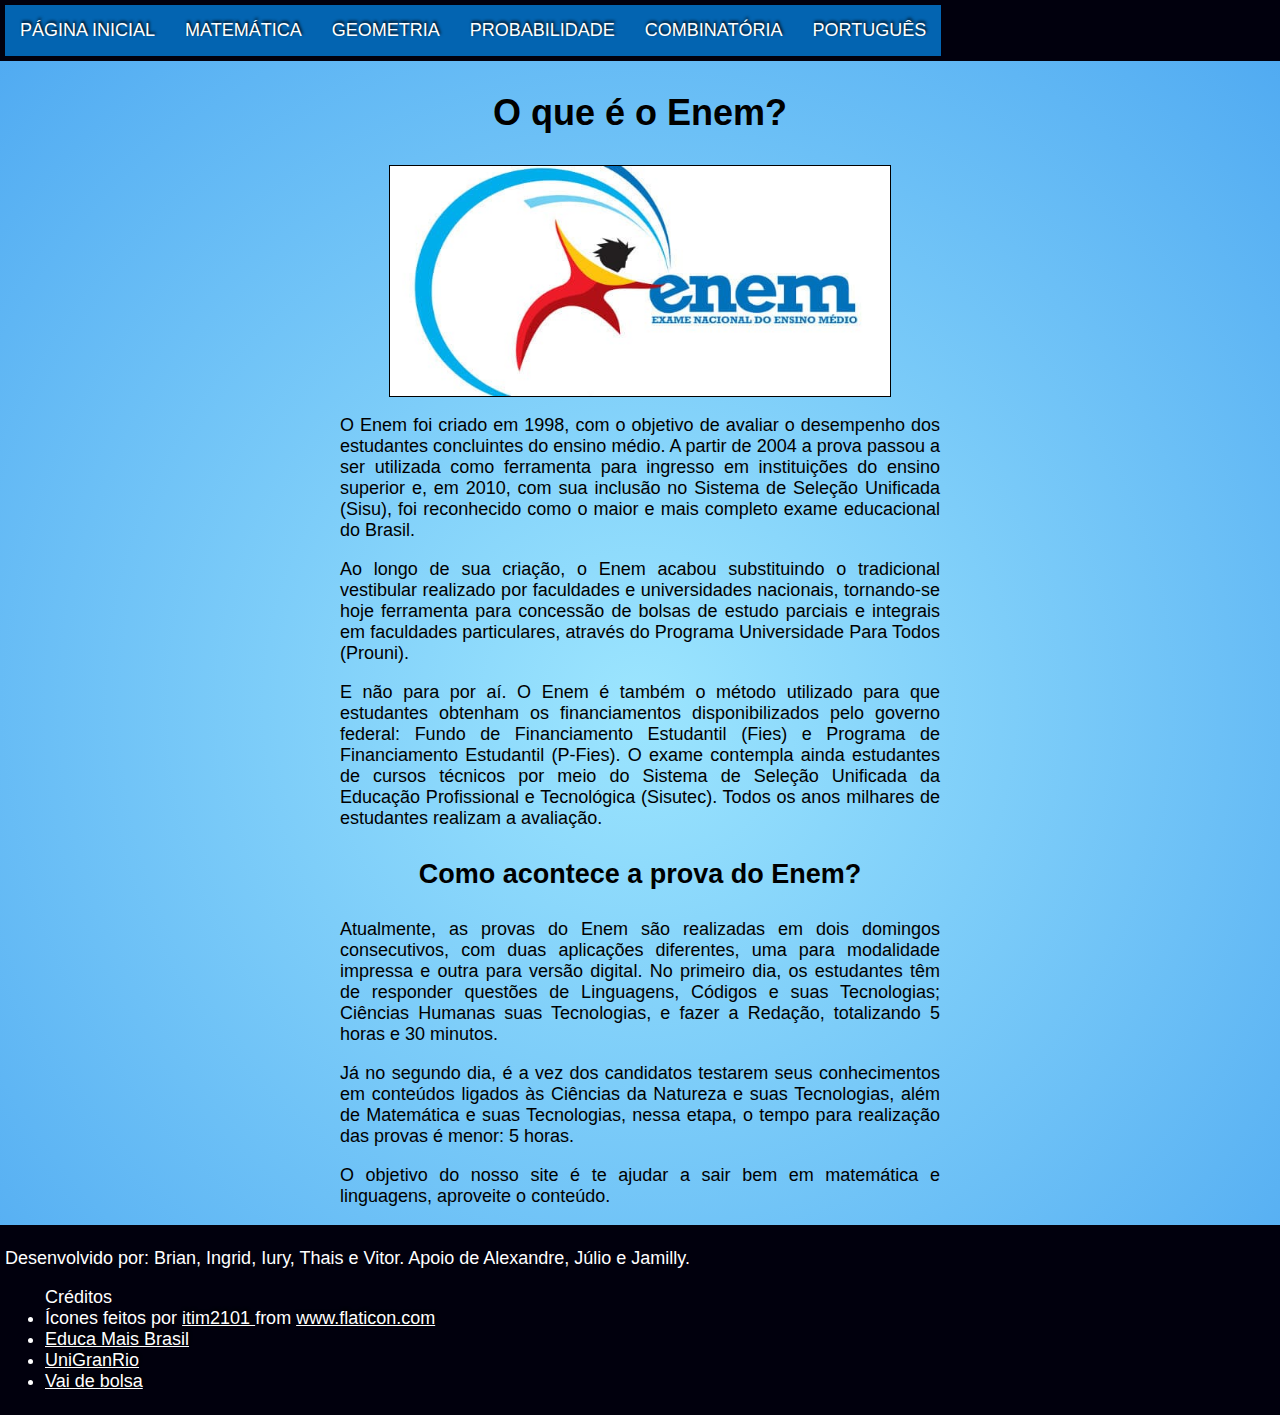
<file: index.html>
<!DOCTYPE html>
<html lang="pt-br">
<head>
    <title>Língua Decifrada</title>

    <!-- meta tags globais -->
    <meta charset="UTF-8">
    <meta name="viewport" content="width=device-width, initial-scale=1.0">
    <meta name="author" content="Brian, Ingrid, Iury, Thais e Vitor">
    <meta name="description" content="Venha aprender português e matemática de forma prática 😀">

    <!-- Meta tags para Whatsapp -->
    <meta property="og:locale" content="pt_BR">
    <meta property="og:type" content="website">
    <meta property="og:title" content="Língua Decifrada">
    <meta property="og:description" content="Venha aprender português e matemática de forma prática 😀">
    <meta property="og:url" content="https://brianmath.github.io/LinguaDecifrada/">
    <meta property="og:image" content="https://i.imgur.com/vLSaV1Y.jpg">
    <meta property="og:image:alt" content="Logo do site">
    <meta property="og:image:width" content="512">
    <meta property="og:image:height" content="512">

    <link rel="shortcut icon" href="favicon.ico" type="image/x-icon">
    <link rel="stylesheet" href="style.css"> <!-- Global -->
    <link rel="stylesheet" href="styles/main.css"> <!-- Local -->
</head>

<body>
    <header>
        <nav>
            <ul>
                <li><a href="index.html">PÁGINA INICIAL</a></li>
                <li><a href="pages/matematica.html">MATEMÁTICA</a></li>
                <li><a href="pages/matematica/geometria.html">GEOMETRIA</a></li>
                <li><a href="pages/matematica/probabilidade.html">PROBABILIDADE</a></li>
                <li><a href="pages/matematica/combinatoria.html">COMBINATÓRIA</a></li>
                <li><a href="pages/portugues.html">PORTUGUÊS</a></li>
            </ul>
        </nav>
    </header>

    <main>
        <h1>O que é o Enem?</h1>

        <img src="images/Enem.jpg" alt="Logo do Enem" width="500px" height="230px">

        <section id="explicacaoEnem">
            <p>O Enem foi criado em 1998, com o objetivo de avaliar o desempenho dos estudantes concluintes do ensino médio. A partir de 2004 a prova passou a ser utilizada como ferramenta para ingresso em instituições do ensino superior e, em 2010, com sua inclusão no Sistema de Seleção Unificada (Sisu), foi reconhecido como o maior e mais completo exame educacional do Brasil.</p>
            <p>Ao longo de sua criação, o Enem acabou substituindo o tradicional vestibular realizado por faculdades e universidades nacionais, tornando-se hoje ferramenta para concessão de bolsas de estudo parciais e integrais em faculdades particulares, através do Programa Universidade Para Todos (Prouni).</p>
            <p>E não para por aí. O Enem é também o método utilizado para que estudantes obtenham os financiamentos disponibilizados pelo governo federal: Fundo de Financiamento Estudantil (Fies) e Programa de Financiamento Estudantil (P-Fies). O exame contempla ainda estudantes de cursos técnicos por meio do Sistema de Seleção Unificada da Educação Profissional e Tecnológica (Sisutec). Todos os anos milhares de estudantes realizam a avaliação.</p>
            <h2>Como acontece a prova do Enem?</h2>
            <p>Atualmente, as provas do Enem são realizadas em dois domingos consecutivos, com duas aplicações diferentes, uma para modalidade impressa e outra para versão digital. No primeiro dia, os estudantes têm de responder questões de Linguagens, Códigos e suas Tecnologias; Ciências Humanas suas Tecnologias, e fazer a Redação, totalizando 5 horas e 30 minutos.</p>
            <p>Já no segundo dia, é a vez dos candidatos testarem seus conhecimentos em conteúdos ligados às Ciências da Natureza e suas Tecnologias, além de Matemática e suas Tecnologias, nessa etapa, o tempo para realização das provas é menor: 5 horas.</p>
            <p>O objetivo do nosso site é te ajudar a sair bem em matemática e linguagens, aproveite o conteúdo.</p>
        </section>
    </main>

    <footer>
        <p>Desenvolvido por: Brian, Ingrid, Iury, Thais e Vitor. Apoio de Alexandre, Júlio e Jamilly.</p>
        <ul>Créditos
            <li>
                Ícones feitos por <a href="https://www.flaticon.com/br/autores/itim2101" title="itim2101" target="_blank" rel="noreferrer noopener"> itim2101 </a> from <a href="https://www.flaticon.com/br/" title="Flaticon" target="_blank" rel="noreferrer noopener">www.flaticon.com</a>
            </li>
            <li>
                <a href="https://www.educamaisbrasil.com.br/programas-do-governo/enem/o-que-e" target="_blank" rel="noreferrer noopener">Educa Mais Brasil</a>
            </li>
            <li>
                <a href="https://portal.unigranrio.edu.br/blog/saiba-como-funciona-a-nota-do-enem-e-o-que-voce-pode-fazer-com-ela" target="_blank" rel="noreferrer noopener">UniGranRio</a>
            </li>
            <li>
                <a href="https://vaidebolsa.com.br/portugues-enem/" target="_blank" rel="noreferrer noopener">Vai de bolsa</a>
            </li>
        </ul>
    </footer>
</body>
</html>
</file>
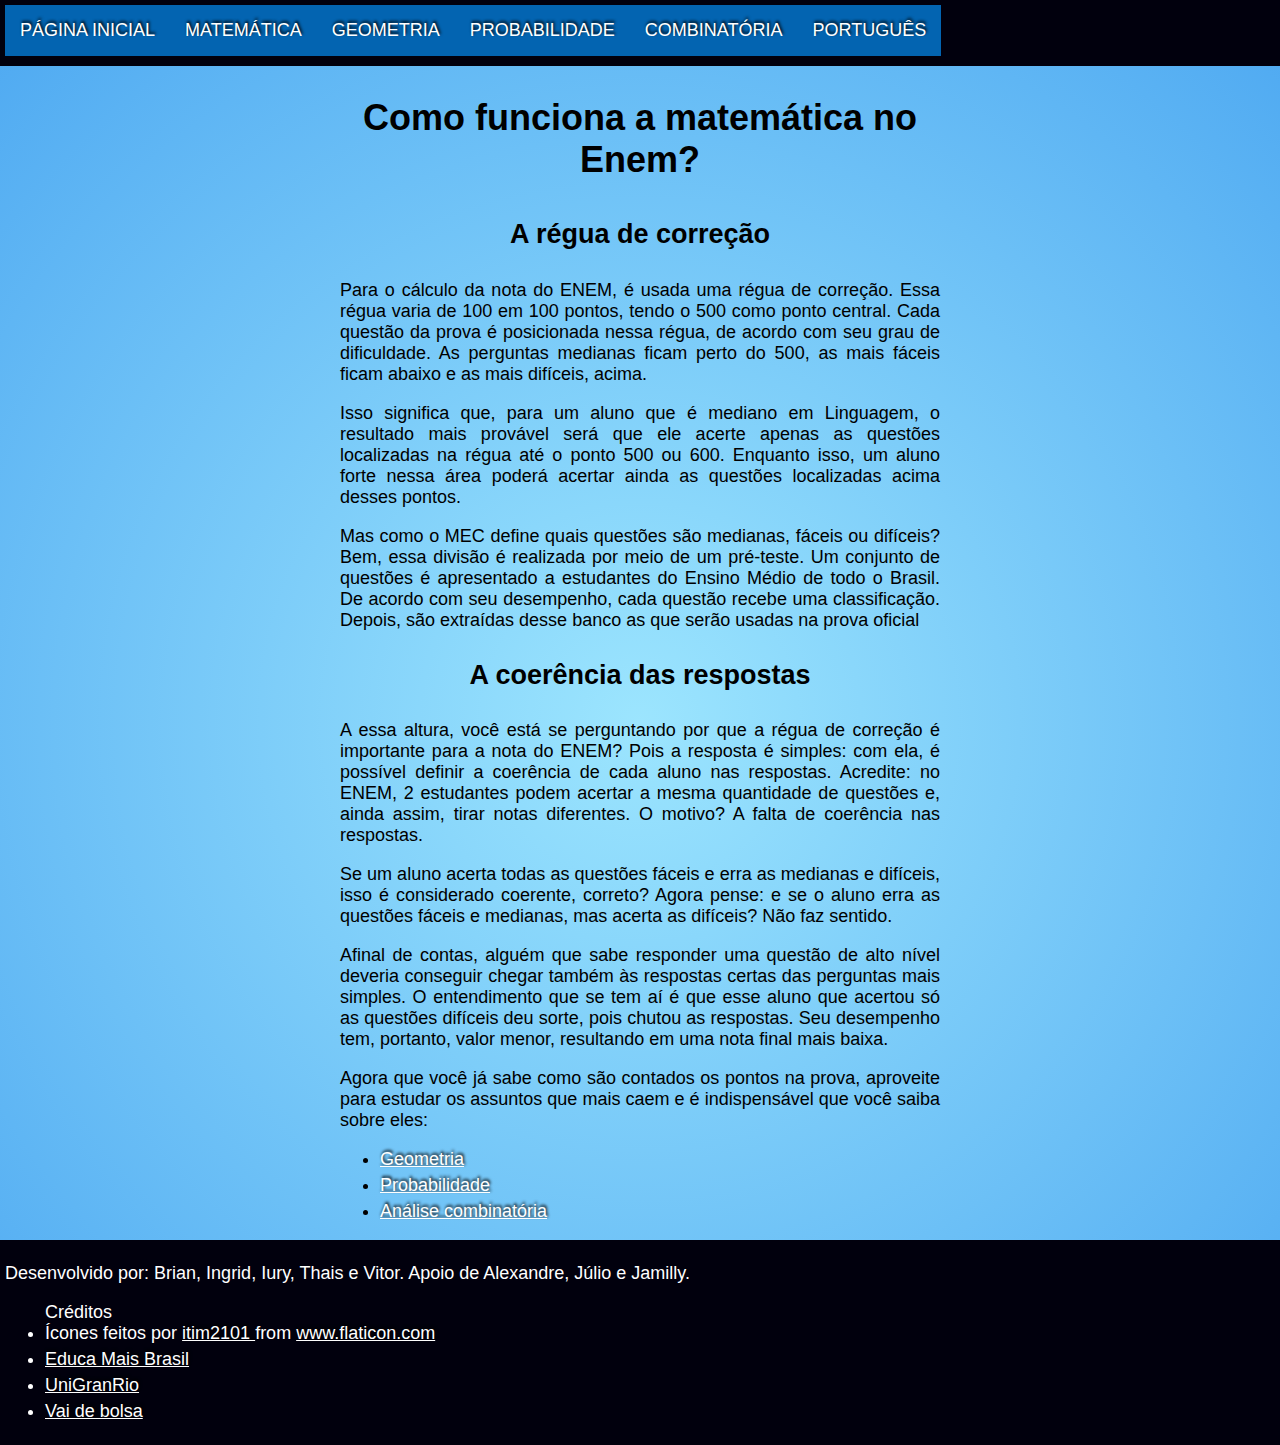
<file: pages/matematica.html>
<!DOCTYPE html>
<html lang="pt-br">
<head>
    <title>Matemática</title>

    <!-- meta tags globais -->
    <meta charset="UTF-8">
    <meta name="viewport" content="width=device-width, initial-scale=1.0">
    <meta name="author" content="Brian, Ingrid, Iury, Thais e Vitor">
    <meta name="description" content="Como a matemática cai no Enem? 🤔">

    <!-- Meta tags para Whatsapp -->
    <meta property="og:locale" content="pt_BR">
    <meta property="og:type" content="website">
    <meta property="og:title" content="Língua Decifrada">
    <meta property="og:description" content="Como a matemática cai no Enem? 🤔">
    <meta property="og:url" content="https://brianmath.github.io/LinguaDecifrada/matematica.html">
    <meta property="og:image" content="https://i.imgur.com/vLSaV1Y.jpg">
    <meta property="og:image:alt" content="Logo do site">
    <meta property="og:image:width" content="512">
    <meta property="og:image:height" content="512">

    <link rel="shortcut icon" href="../favicon.ico" type="image/x-icon">
    <link rel="stylesheet" href="../style.css"> <!-- Global -->
    <link rel="stylesheet" href="../styles/matematica.css"> <!-- Local -->
</head>

<body>
    <header>
        <nav>
            <ul>
                <li><a href="../index.html">PÁGINA INICIAL</a></li>
                <li><a href="matematica.html">MATEMÁTICA</a></li>
                <li><a href="matematica/geometria.html">GEOMETRIA</a></li>
                <li><a href="matematica/probabilidade.html">PROBABILIDADE</a></li>
                <li><a href="matematica/combinatoria.html">COMBINATÓRIA</a></li>
                <li><a href="portugues.html">PORTUGUÊS</a></li>
            </ul>
        </nav>
    </header>

    <main>
        <h1>Como funciona a matemática no Enem?</h1>
        
        <h2>A régua de correção</h2>
        <p>Para o cálculo da nota do ENEM, é usada uma régua de correção. Essa régua varia de 100 em 100 pontos, tendo o 500 como ponto central. Cada questão da prova é posicionada nessa régua, de acordo com seu grau de dificuldade. As perguntas medianas ficam perto do 500, as mais fáceis ficam abaixo e as mais difíceis, acima.</p>
        <p>Isso significa que, para um aluno que é mediano em Linguagem, o resultado mais provável será que ele acerte apenas as questões localizadas na régua até o ponto 500 ou 600. Enquanto isso, um aluno forte nessa área poderá acertar ainda as questões localizadas acima desses pontos.</p>
        <p>Mas como o MEC define quais questões são medianas, fáceis ou difíceis? Bem, essa divisão é realizada por meio de um pré-teste. Um conjunto de questões é apresentado a estudantes do Ensino Médio de todo o Brasil. De acordo com seu desempenho, cada questão recebe uma classificação. Depois, são extraídas desse banco as que serão usadas na prova oficial</p>
        <h2>A coerência das respostas</h2>
        <p>A essa altura, você está se perguntando por que a régua de correção é importante para a nota do ENEM? Pois a resposta é simples: com ela, é possível definir a coerência de cada aluno nas respostas. Acredite: no ENEM, 2 estudantes podem acertar a mesma quantidade de questões e, ainda assim, tirar notas diferentes. O motivo? A falta de coerência nas respostas.</p>
        <p>Se um aluno acerta todas as questões fáceis e erra as medianas e difíceis, isso é considerado coerente, correto? Agora pense: e se o aluno erra as questões fáceis e medianas, mas acerta as difíceis? Não faz sentido.</p>
        <p>Afinal de contas, alguém que sabe responder uma questão de alto nível deveria conseguir chegar também às respostas certas das perguntas mais simples. O entendimento que se tem aí é que esse aluno que acertou só as questões difíceis deu sorte, pois chutou as respostas. Seu desempenho tem, portanto, valor menor, resultando em uma nota final mais baixa.</p>
        <p>Agora que você já sabe como são contados os pontos na prova, aproveite para estudar os assuntos que mais caem e é indispensável que você saiba sobre eles:</p>
        <ul>
            <li><a href="matematica/geometria.html">Geometria</a></li>
            <li><a href="matematica/probabilidade.html">Probabilidade</a></li>
            <li><a href="matematica/combinatoria.html">Análise combinatória</a></li>
        </ul>
    </main>

    <footer>
        <p>Desenvolvido por: Brian, Ingrid, Iury, Thais e Vitor. Apoio de Alexandre, Júlio e Jamilly.</p>
        <ul>Créditos
            <li>
                Ícones feitos por <a href="https://www.flaticon.com/br/autores/itim2101" title="itim2101" target="_blank" rel="noreferrer noopener"> itim2101 </a> from <a href="https://www.flaticon.com/br/" title="Flaticon" target="_blank" rel="noreferrer noopener">www.flaticon.com</a>
            </li>
            <li>
                <a href="https://www.educamaisbrasil.com.br/programas-do-governo/enem/o-que-e" target="_blank" rel="noreferrer noopener">Educa Mais Brasil</a>
            </li>
            <li>
                <a href="https://portal.unigranrio.edu.br/blog/saiba-como-funciona-a-nota-do-enem-e-o-que-voce-pode-fazer-com-ela" target="_blank" rel="noreferrer noopener">UniGranRio</a>
            </li>
            <li>
                <a href="https://vaidebolsa.com.br/portugues-enem/" target="_blank" rel="noreferrer noopener">Vai de bolsa</a>
            </li>
        </ul>
    </footer>
</body>
</html>
</file>
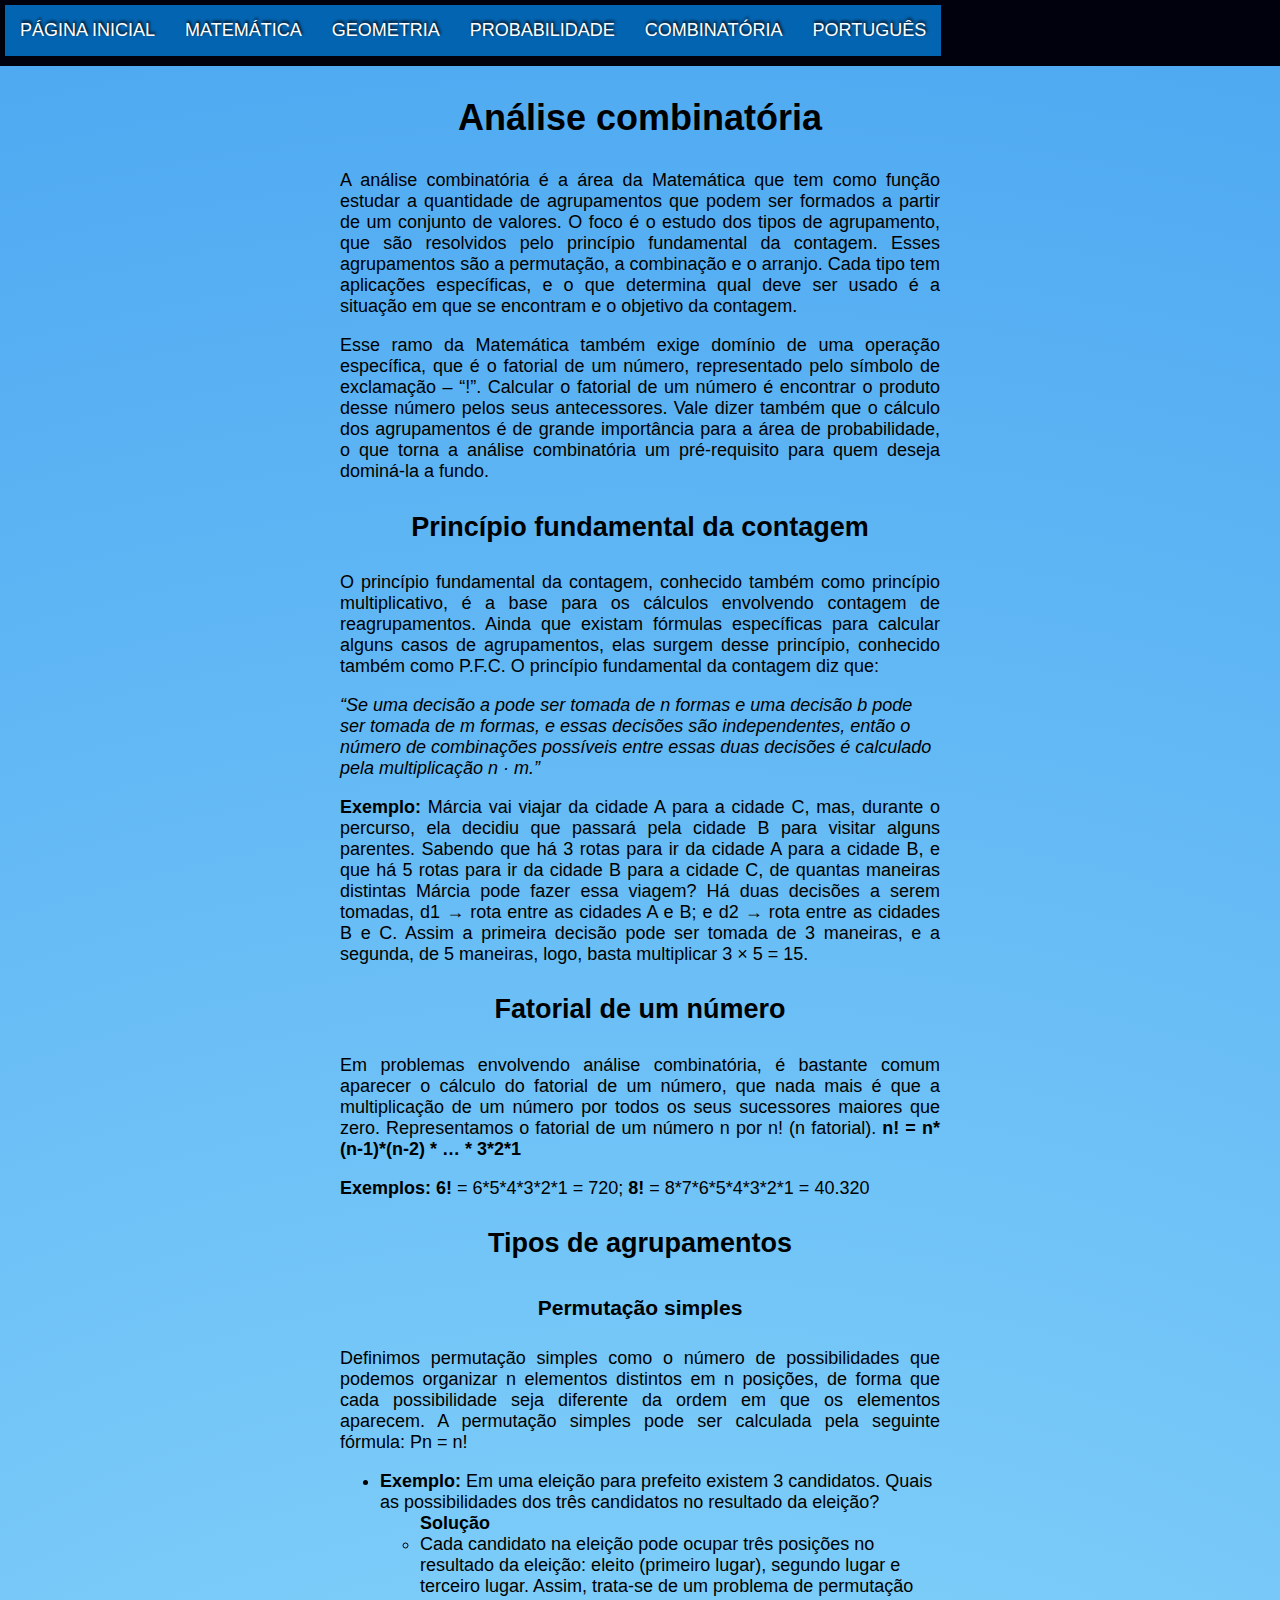
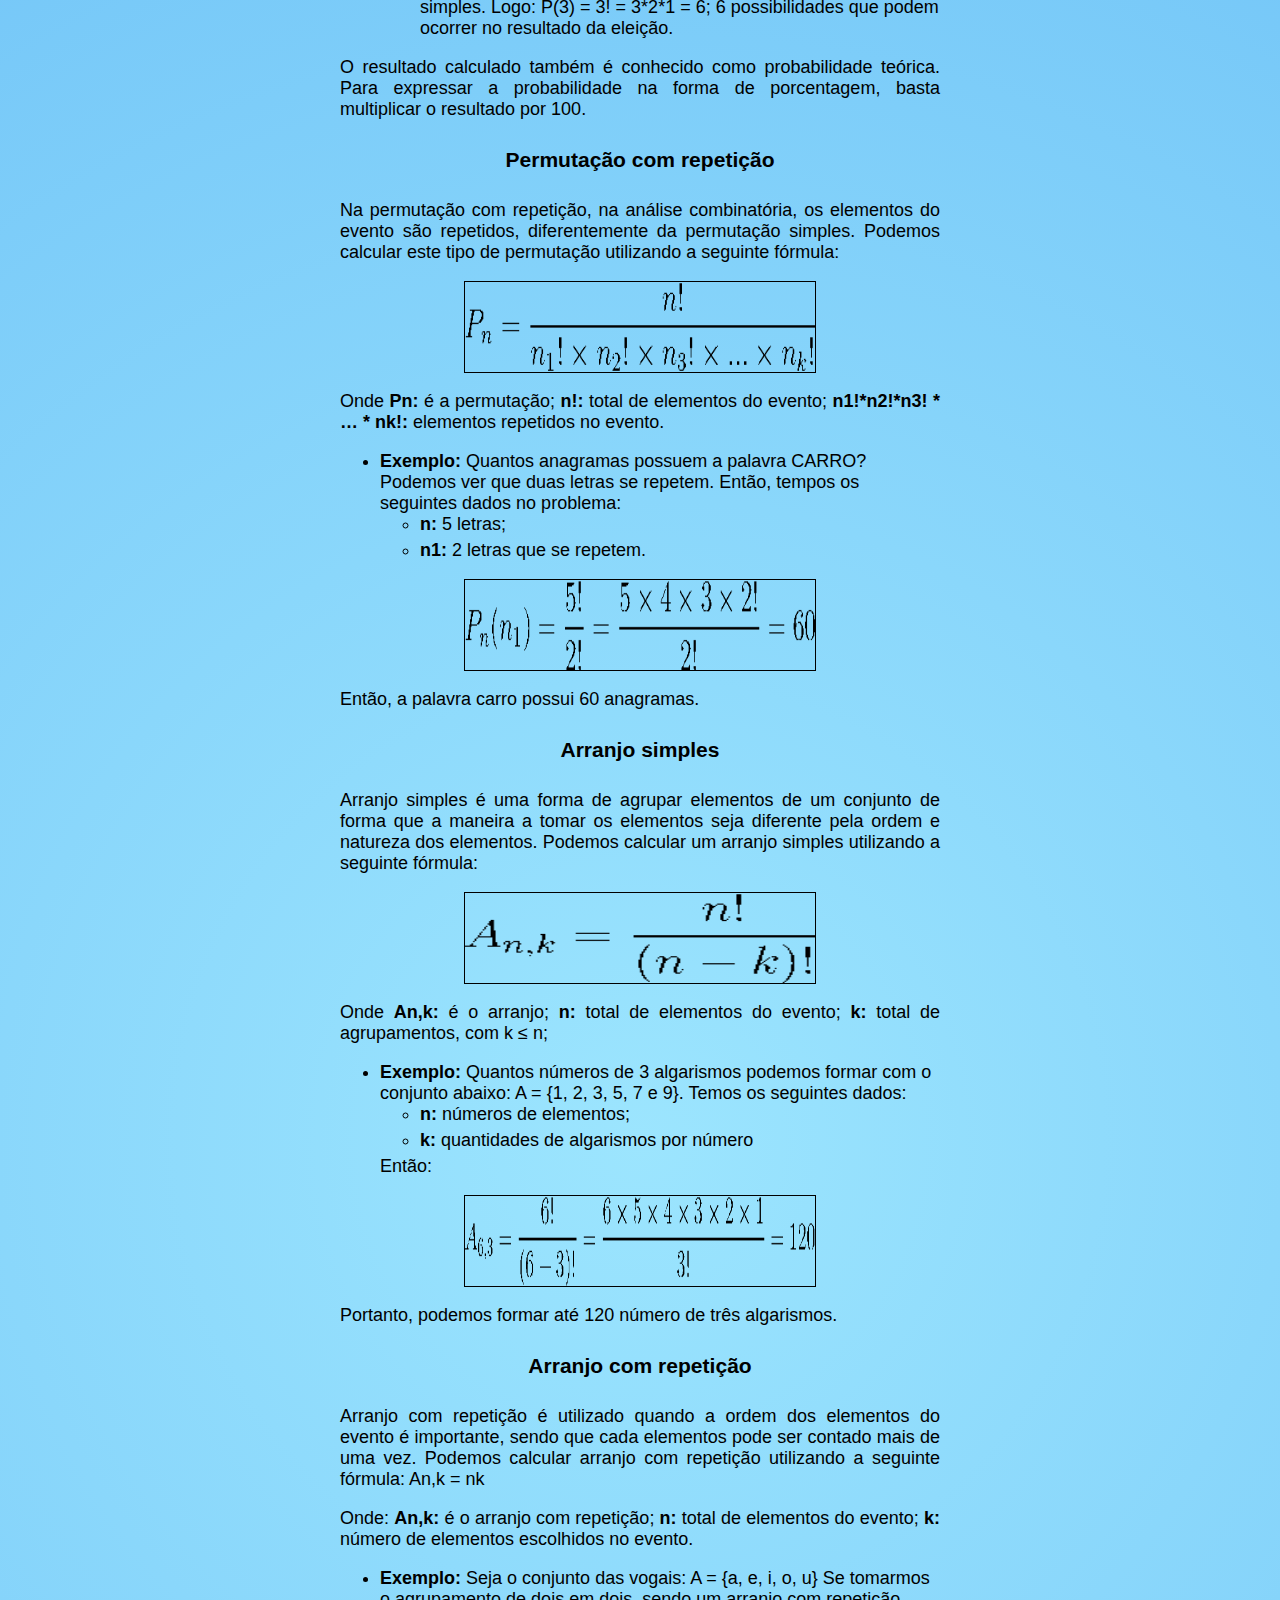
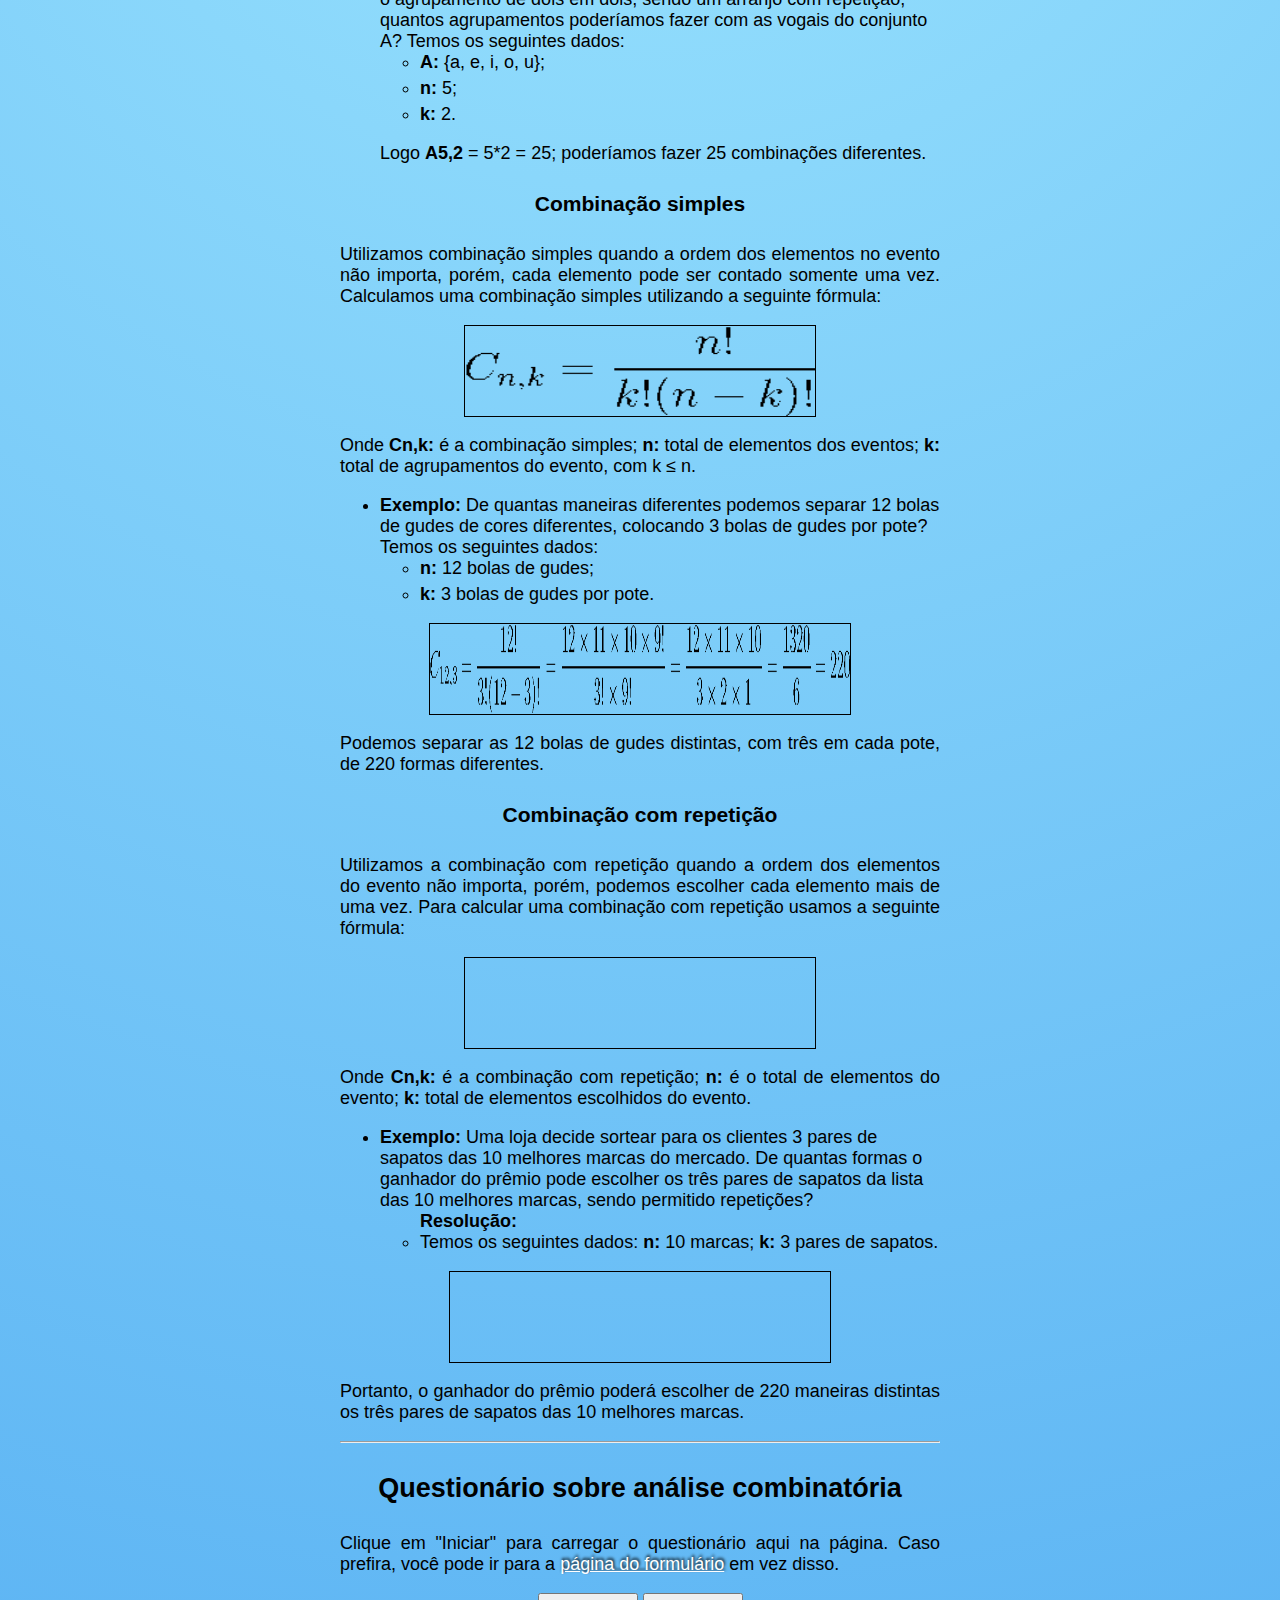
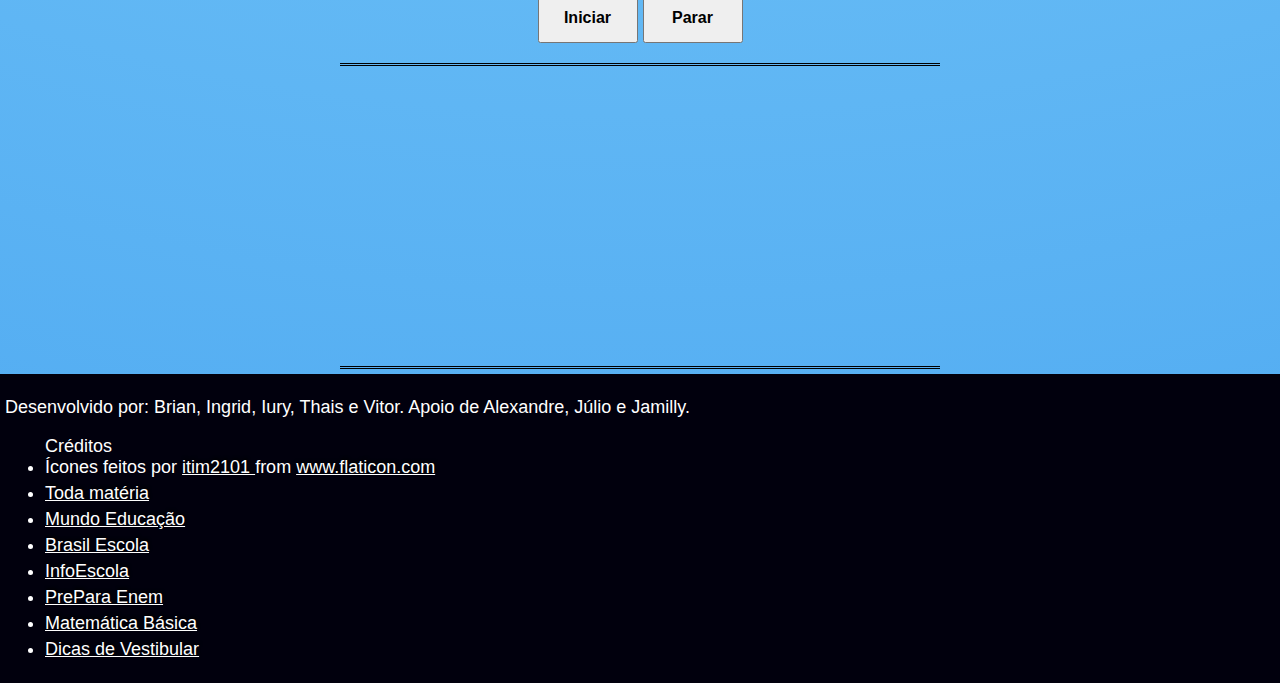
<file: pages/matematica/combinatoria.html>
<!DOCTYPE html>
<html lang="pt-br">
<head>
    <title>Análise combinatória - Matemática</title>

    <!-- meta tags globais -->
    <meta charset="UTF-8">
    <meta name="viewport" content="width=device-width, initial-scale=1.0">
    <meta name="author" content="Brian, Ingrid, Iury, Thais e Vitor">
    <meta name="description" content="Vamos combinar que saber análise combinatória é obrigatório pro Enem, né? 🧐">

    <!-- Meta tags para Whatsapp -->
    <meta property="og:locale" content="pt_BR">
    <meta property="og:type" content="website">
    <meta property="og:title" content="Língua Decifrada">
    <meta property="og:description" content="Vamos combinar que saber análise combinatória é obrigatório pro Enem, né? 🧐">
    <meta property="og:url" content="https://brianmath.github.io/LinguaDecifrada/pages/probabilidade.html">
    <meta property="og:image" content="https://i.imgur.com/vLSaV1Y.jpg">
    <meta property="og:image:alt" content="Logo do site">
    <meta property="og:image:width" content="512">
    <meta property="og:image:height" content="512">

    <link rel="shortcut icon" href="../../favicon.ico" type="image/x-icon">
    <link rel="stylesheet" href="../../style.css"> <!-- Global -->
    <link rel="stylesheet" href="../../styles/matematica.css"> <!-- Local -->
</head>

<body>
    <header>
        <nav>
            <ul>
                <li><a href="../../index.html">PÁGINA INICIAL</a></li>
                <li><a href="../matematica.html">MATEMÁTICA</a></li>
                <li><a href="geometria.html">GEOMETRIA</a></li>
                <li><a href="probabilidade.html">PROBABILIDADE</a></li>
                <li><a href="combinatoria.html">COMBINATÓRIA</a></li>
                <li><a href="../portugues.html">PORTUGUÊS</a></li>
            </ul>
        </nav>
    </header>

    <main>
        <article id="explicacoes">
            <h1>Análise combinatória</h1>
            <p>A análise combinatória é a área da Matemática que tem como função estudar a quantidade de agrupamentos que podem ser formados a partir de um conjunto de valores. O foco é o estudo dos tipos de agrupamento, que são resolvidos pelo princípio fundamental da contagem. Esses agrupamentos são a permutação, a combinação e o arranjo. Cada tipo tem aplicações específicas, e o que determina qual deve ser usado é a situação em que se encontram e o objetivo da contagem.</p>
            <p>Esse ramo da Matemática também exige domínio de uma operação específica, que é o fatorial de um número, representado pelo símbolo de exclamação – “!”. Calcular o fatorial de um número é encontrar o produto desse número pelos seus antecessores. Vale dizer também que o cálculo dos agrupamentos é de grande importância para a área de probabilidade, o que torna a análise combinatória um pré-requisito para quem deseja dominá-la a fundo.</p>
            
            <section id="pfc">
                <h2>Princípio fundamental da contagem</h2>
                <p>O princípio fundamental da contagem, conhecido também como princípio multiplicativo, é a base para os cálculos envolvendo contagem de reagrupamentos. Ainda que existam fórmulas específicas para calcular alguns casos de agrupamentos, elas surgem desse princípio, conhecido também como P.F.C. O princípio fundamental da contagem diz que:</p>
                <cite>“Se uma decisão a pode ser tomada de n formas e uma decisão b pode ser tomada de m formas, e essas decisões são independentes, então o número de combinações possíveis entre essas duas decisões é calculado pela multiplicação n · m.”</cite>
                <p><strong>Exemplo:</strong> Márcia vai viajar da cidade A para a cidade C, mas, durante o percurso, ela decidiu que passará pela cidade B para visitar alguns parentes. Sabendo que há 3 rotas para ir da cidade A para a cidade B, e que há 5 rotas para ir da cidade B para a cidade C, de quantas maneiras distintas Márcia pode fazer essa viagem? Há duas decisões a serem tomadas, d1 → rota entre as cidades A e B; e d2 → rota entre as cidades B e C. Assim a primeira decisão pode ser tomada de 3 maneiras, e a segunda, de 5 maneiras, logo, basta multiplicar 3 × 5 = 15.</p>
            </section>
            
            <section id="fatorial">
                <h2>Fatorial de um número</h2>
                <p>Em problemas envolvendo análise combinatória, é bastante comum aparecer o cálculo do fatorial de um número, que nada mais é que a multiplicação de um número por todos os seus sucessores maiores que zero. Representamos o fatorial de um número n por n! (n fatorial). <b>n! = n*(n-1)*(n-2) * … * 3*2*1</b></p>
                <p><strong>Exemplos:</strong> <b>6!</b> = 6*5*4*3*2*1 = 720; <b>8!</b> = 8*7*6*5*4*3*2*1 = 40.320</p>
            </section>
            
            <section id="permutSimples">
                <h2>Tipos de agrupamentos</h2>
                <h3>Permutação simples</h3>
                <p>Definimos permutação simples como o número de possibilidades que podemos organizar n elementos distintos em n posições, de forma que cada possibilidade seja diferente da ordem em que os elementos aparecem. A permutação simples pode ser calculada pela seguinte fórmula: Pn = n!</p>
                <ul>
                    <li><strong>Exemplo:</strong> Em uma eleição para prefeito existem 3 candidatos. Quais as possibilidades dos três candidatos no resultado da eleição?
                        <ul><b>Solução</b>
                            <li>Cada candidato na eleição pode ocupar três posições no resultado da eleição: eleito (primeiro lugar), segundo lugar e terceiro lugar. Assim, trata-se de um problema de permutação simples. Logo: P(3) = 3! = 3*2*1 = 6; 6 possibilidades que podem ocorrer no resultado da eleição.</li>
                        </ul>
                    </li>
                </ul>
                <p>O resultado calculado também é conhecido como probabilidade teórica. Para expressar a probabilidade na forma de porcentagem, basta multiplicar o resultado por 100.</p>
            </section>
            
            <section id="permutRepeticao">
                <h3>Permutação com repetição</h3>
                <p>Na permutação com repetição, na análise combinatória, os elementos do evento são repetidos, diferentemente da permutação simples. Podemos calcular este tipo de permutação utilizando a seguinte fórmula:</p>
                <img src="../../images/permutRepeticao.png" alt="Permutação com repetição" loading="lazy" width="350px" height="90px" class="imgLarga">
                <p>Onde <b>Pn:</b> é a permutação; <b>n!:</b> total de elementos do evento; <b>n1!*n2!*n3! * … * nk!:</b> elementos repetidos no evento.</p>
                <ul>
                    <li><strong>Exemplo:</strong> Quantos anagramas possuem a palavra CARRO? Podemos ver que duas letras se repetem. Então, tempos os seguintes dados no problema:
                        <ul>
                            <li><b>n:</b> 5 letras; </li>
                            <li><b>n1:</b> 2 letras que se repetem.</li>
                        </ul>
                    </li>
                </ul>
                <img src="../../images/exempPermutRepet.png" alt="Exemplo de permutação com repetição" loading="lazy" width="350px" height="90px" class="imgLarga">
                <p>Então, a palavra carro possui 60 anagramas.</p>
            </section>
            
            <section id="arranjoSimples">
                <h3>Arranjo simples</h3>
                <p>Arranjo simples é uma forma de agrupar elementos de um conjunto de forma que a maneira a tomar os elementos seja diferente pela ordem e natureza dos elementos. Podemos calcular um arranjo simples utilizando a seguinte fórmula:</p>
                <img src="../../images/arranjSimples.png" alt="Arranjo simples" loading="lazy" width="350px" height="90px" class="imgLarga">
                <p>Onde <b>An,k:</b> é o arranjo; <b>n:</b> total de elementos do evento; <b>k:</b> total de agrupamentos, com k ≤ n;</p>
                <ul>
                    <li><strong>Exemplo:</strong> Quantos números de 3 algarismos podemos formar com o conjunto abaixo: A = {1, 2, 3, 5, 7 e 9}. Temos os seguintes dados:
                        <ul>
                            <li><b>n:</b> números de elementos;</li>
                            <li><b>k:</b> quantidades de algarismos por número</li>
                        </ul>
                        Então:
                    </li>
                </ul>
                <img src="../../images/exempArranjSimples.png" alt="Exemplo de arranjo simples" loading="lazy" width="350px" height="90px" class="imgLarga">
                <p>Portanto, podemos formar até 120 número de três algarismos.</p>
            </section>
            
            <section id="arranjRepeticao">
                <h3>Arranjo com repetição</h3>
                <p>Arranjo com repetição é utilizado quando a ordem dos elementos do evento é importante, sendo que cada elementos pode ser contado mais de uma vez. Podemos calcular arranjo com repetição utilizando a seguinte fórmula: An,k = nk</p>
                <p>Onde: <b>An,k:</b> é o arranjo com repetição; <b>n:</b> total de elementos do evento; <b>k:</b> número de elementos escolhidos no evento.</p>
                <ul>
                    <li><strong>Exemplo:</strong> Seja o conjunto das vogais: A = {a, e, i, o, u} Se tomarmos o agrupamento de dois em dois, sendo um arranjo com repetição, quantos agrupamentos poderíamos fazer com as vogais do conjunto A? Temos os seguintes dados:
                        <ul>
                            <li><b>A:</b> {a, e, i, o, u};</li>
                            <li><b>n:</b> 5;</li>
                            <li><b>k:</b> 2.</li>
                        </ul>
                        <p>Logo <b>A5,2</b> = 5*2 = 25; poderíamos fazer 25 combinações diferentes.</p>
                    </li>
                </ul>
            </section>
            
            <section id="combSimples">
                <h3>Combinação simples</h3>
                <p>Utilizamos combinação simples quando a ordem dos elementos no evento não importa, porém, cada elemento pode ser contado somente uma vez. Calculamos uma combinação simples utilizando a seguinte fórmula:</p>
                <img src="../../images/combSimples.png" alt="Combinação simples" loading="lazy" width="350px" height="90px" class="imgLarga">
                <p>Onde <b>Cn,k:</b> é a combinação simples; <b>n:</b> total de elementos dos eventos; <b>k:</b> total de agrupamentos do evento, com k ≤ n.</p>
                <ul>
                    <li><strong>Exemplo:</strong> De quantas maneiras diferentes podemos separar 12 bolas de gudes de cores diferentes, colocando 3 bolas de gudes por pote? Temos os seguintes dados:
                        <ul>
                            <li><b>n:</b> 12 bolas de gudes;</li>
                            <li><b>k:</b> 3 bolas de gudes por pote.</li>
                        </ul>
                    </li>
                </ul>
                <img src="../../images/exempCombSimples.png" alt="Exemplo de combinação simples" loading="lazy" width="420px" height="90px" class="imgLarga2">
                <p>Podemos separar as 12 bolas de gudes distintas, com três em cada pote, de 220 formas diferentes.</p>
            </section>
            
            <section id="combRepeticao">
                <h3>Combinação com repetição</h3>
                <p>Utilizamos a combinação com repetição quando a ordem dos elementos do evento não importa, porém, podemos escolher cada elemento mais de uma vez. Para calcular uma combinação com repetição usamos a seguinte fórmula:</p>
                <img src="../../images/combRepeticao.png" alt="Combinação com repetição" loading="lazy" width="350px" height="90px" class="imgLarga">
                <p>Onde <b>Cn,k:</b> é a combinação com repetição; <b>n:</b> é o total de elementos do evento; <b>k:</b> total de elementos escolhidos do evento.</p>
                <ul>
                    <li><strong>Exemplo:</strong> Uma loja decide sortear para os clientes 3 pares de sapatos das 10 melhores marcas do mercado. De quantas formas o ganhador do prêmio pode escolher os três pares de sapatos da lista das 10 melhores marcas, sendo permitido repetições?
                        <ul><strong>Resolução:</strong>
                            <li>Temos os seguintes dados: <b>n:</b> 10 marcas; <b>k:</b> 3 pares de sapatos.</li>
                        </ul>
                    </li>
                </ul>
                <div class="overflowAuto">
                    <img src="../../images/exempCombRepeticao.png" alt="Exemplo de combinação com repetição" loading="lazy" width="380px" height="90px">
                </div>
                <p>Portanto, o ganhador do prêmio poderá escolher de 220 maneiras distintas os três pares de sapatos das 10 melhores marcas.</p>
            </section>
        </article>

        <hr>

        <article id="questionario">
            <h2>Questionário sobre análise combinatória</h2>

            <p>Clique em "Iniciar" para carregar o questionário aqui na página. Caso prefira, você pode ir para a <a href="https://docs.google.com/forms/d/e/1FAIpQLSerYNti5pTANWLFNt_n88dNG7rGg2YaHncEhjOeq_crWj8MAA/viewform?embedded=true" target="_blank" rel="noreferrer noopener">página do formulário</a> em vez disso.</p>

            <div id="botoes">
                <button onclick="iniciar(3)">Iniciar</button>
                <button onclick="parar()">Parar</button>
            </div>
            
            <div class="overflowAuto">
                <iframe src="" width="100%" height="300px" frameborder="0" marginheight="0" marginwidth="0">Carregando…</iframe>
            </div>
        </article>
    </main>

    <footer>
        <p>Desenvolvido por: Brian, Ingrid, Iury, Thais e Vitor. Apoio de Alexandre, Júlio e Jamilly.</p>
        <ul>Créditos
            <li>
                Ícones feitos por <a href="https://www.flaticon.com/br/autores/itim2101" title="itim2101" target="_blank" rel="noreferrer noopener"> itim2101 </a> from <a href="https://www.flaticon.com/br/" title="Flaticon" target="_blank" rel="noreferrer noopener">www.flaticon.com</a>
            </li>
            <li>
                <a href="https://www.todamateria.com.br/analise-combinatoria/" target="_blank" rel="noreferrer noopener">Toda matéria</a>
            </li>
            <li>
                <a href="https://mundoeducacao.uol.com.br/matematica/analise-combinatoria.htm" target="_blank" rel="noreferrer noopener">Mundo Educação</a>
            </li>
            <li>
                <a href="https://brasilescola.uol.com.br/matematica/analise-combinatoria.htm" target="_blank" rel="noreferrer noopener">Brasil Escola</a>
            </li>
            <li>
                <a href="https://www.infoescola.com/matematica/analise-combinatoria/" target="_blank" rel="noreferrer noopener">InfoEscola</a>
            </li>
            <li>
                <a href="https://www.preparaenem.com/matematica/analise-combinatoria.htm" target="_blank" rel="noreferrer noopener">PrePara Enem</a>
            </li>
            <li>
                <a href="https://matematicabasica.net/analise-combinatoria/" target="_blank" rel="noreferrer noopener">Matemática Básica</a>
            </li>
            <li>
                <a href="https://dicasdevestibular.blogosfera.uol.com.br/2021/03/18/a-analise-combinatoria-no-dia-a-dia/" target="_blank" rel="noreferrer noopener">Dicas de Vestibular</a>
            </li>
        </ul>
    </footer>

    <script src="../../script.js"></script>
</body>
</html>
</file>
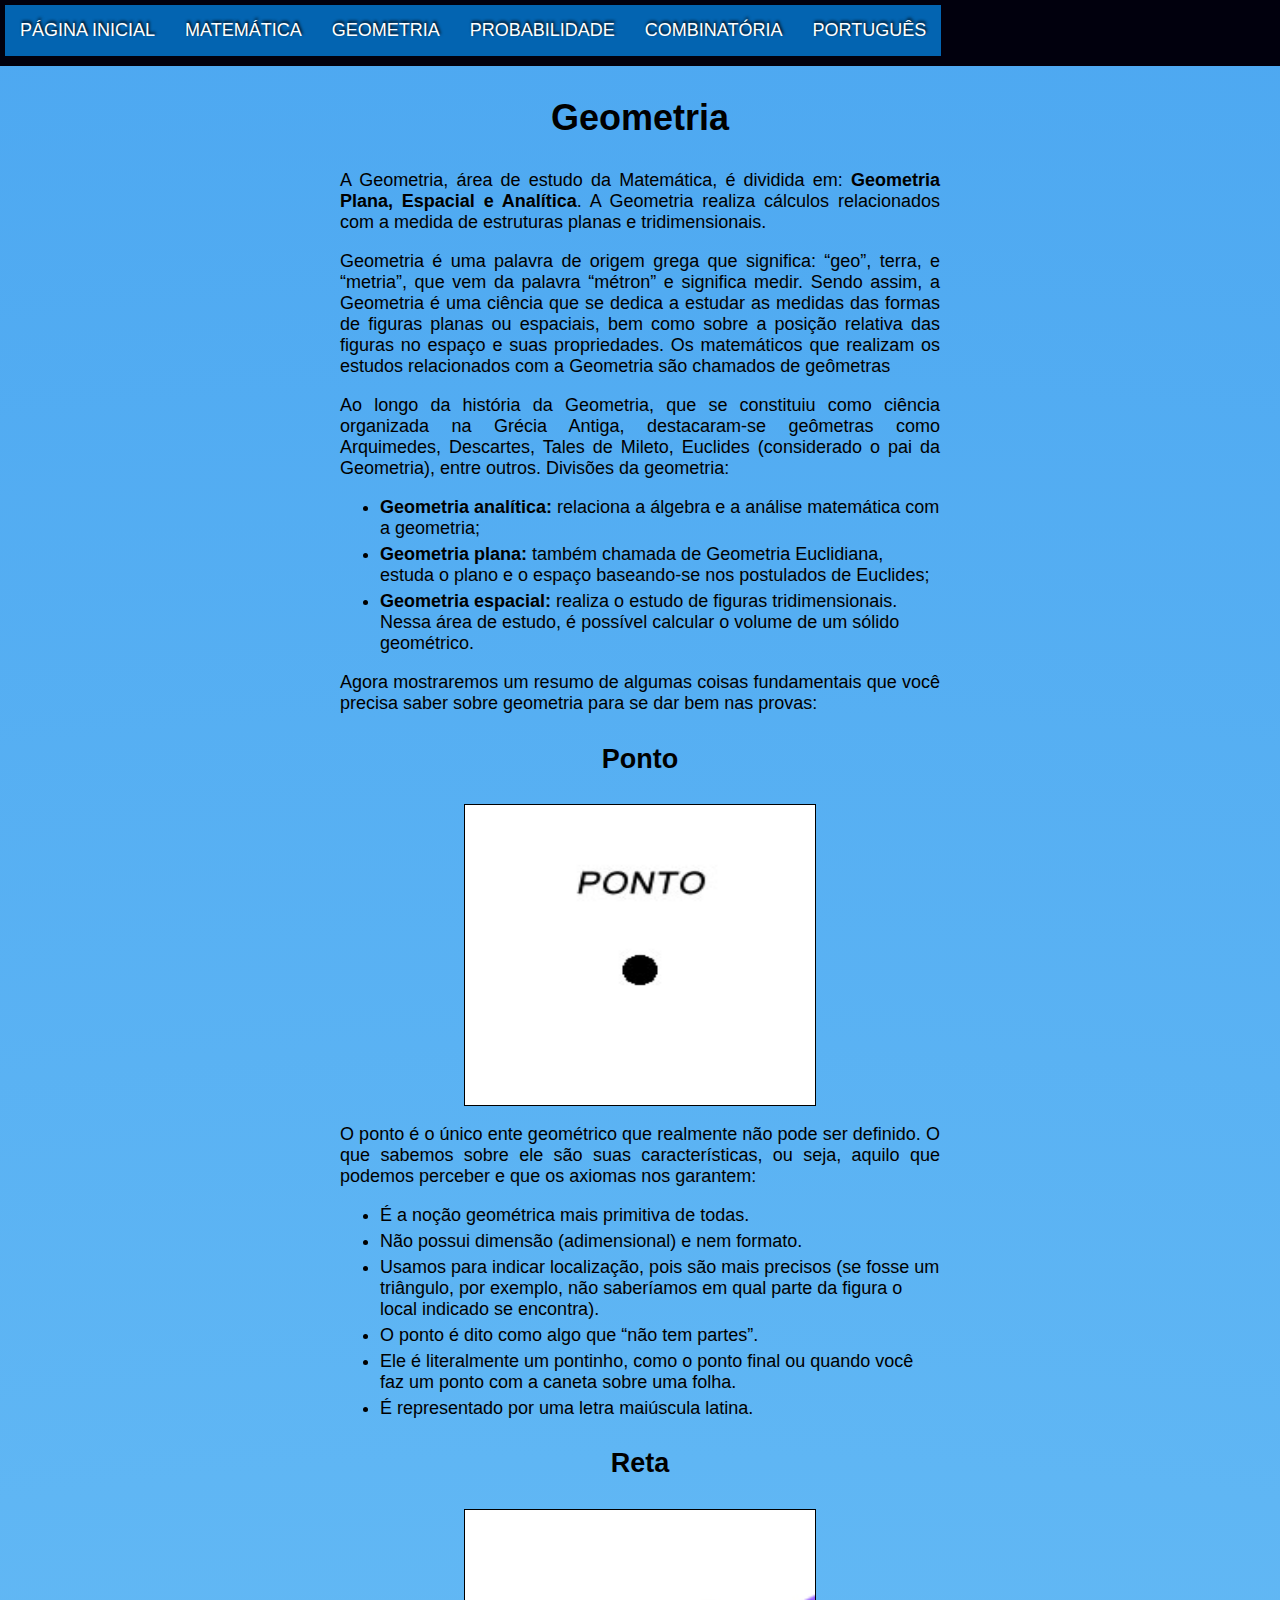
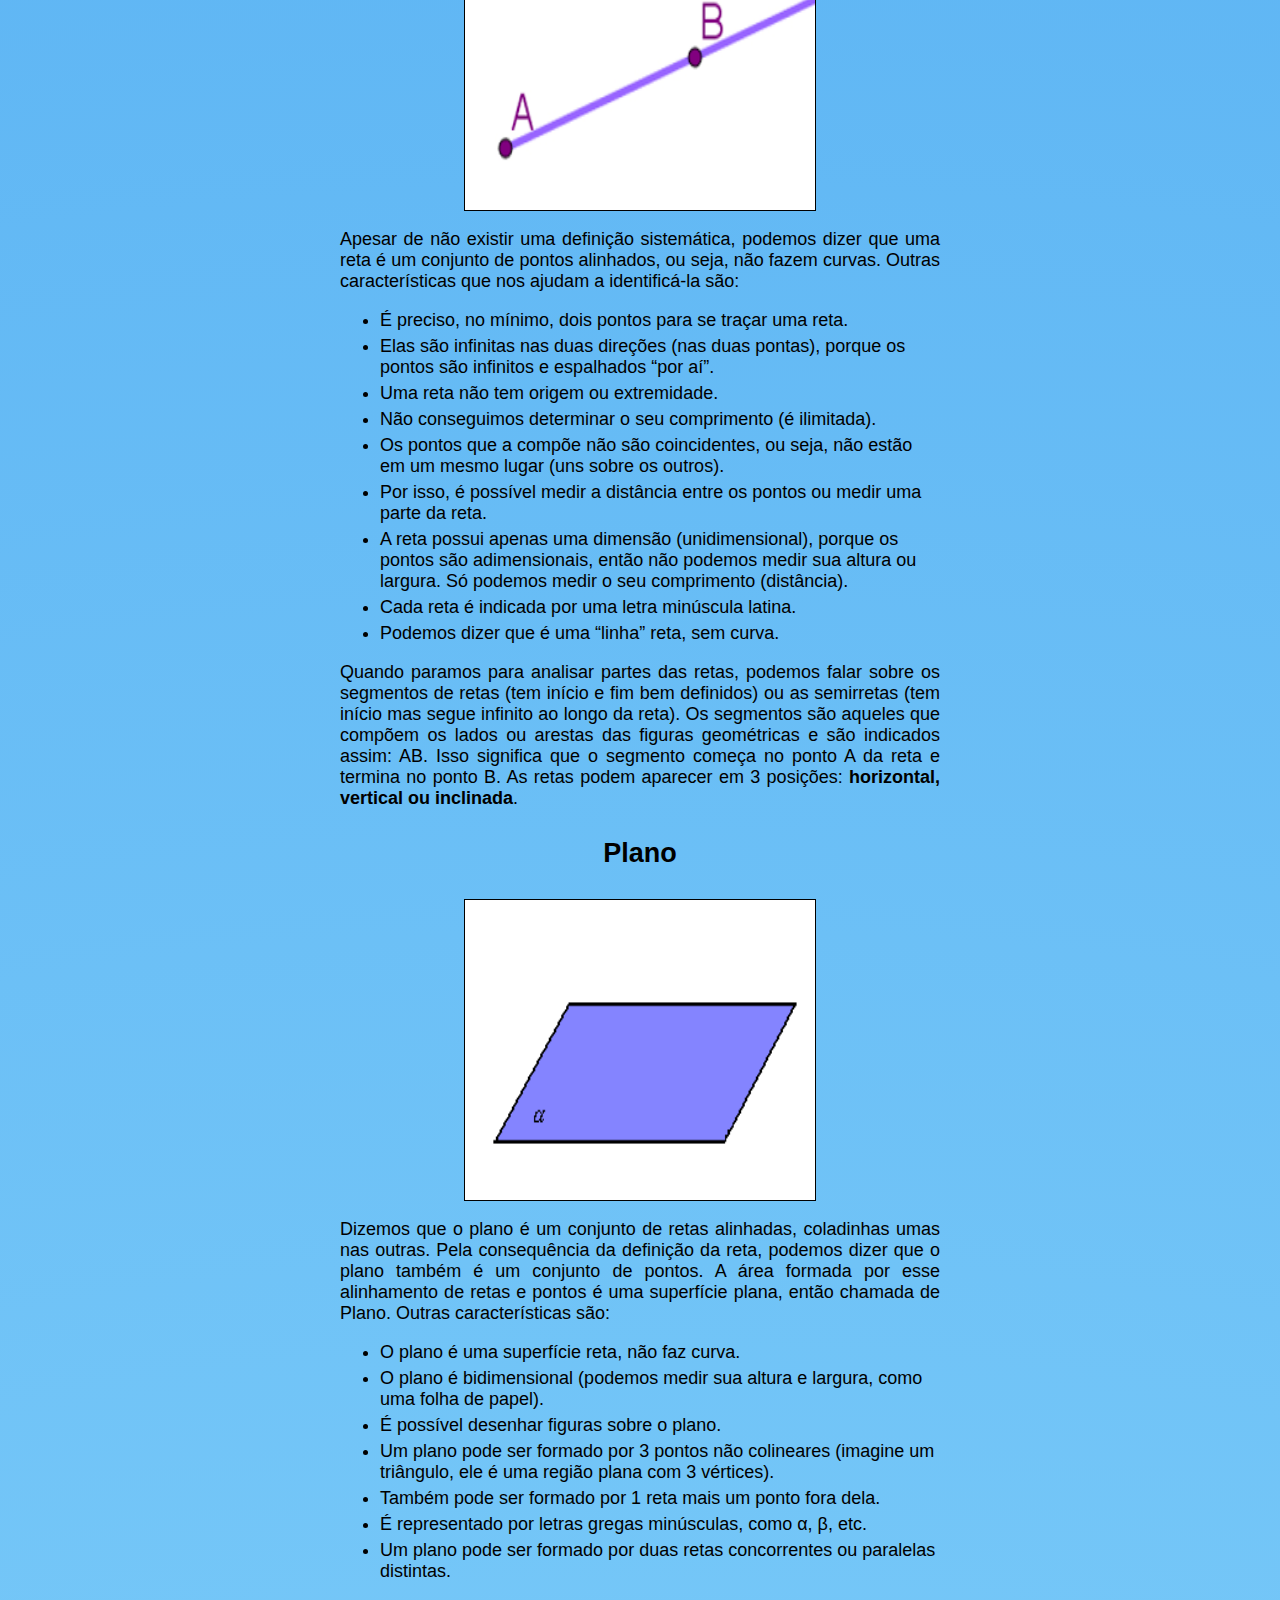
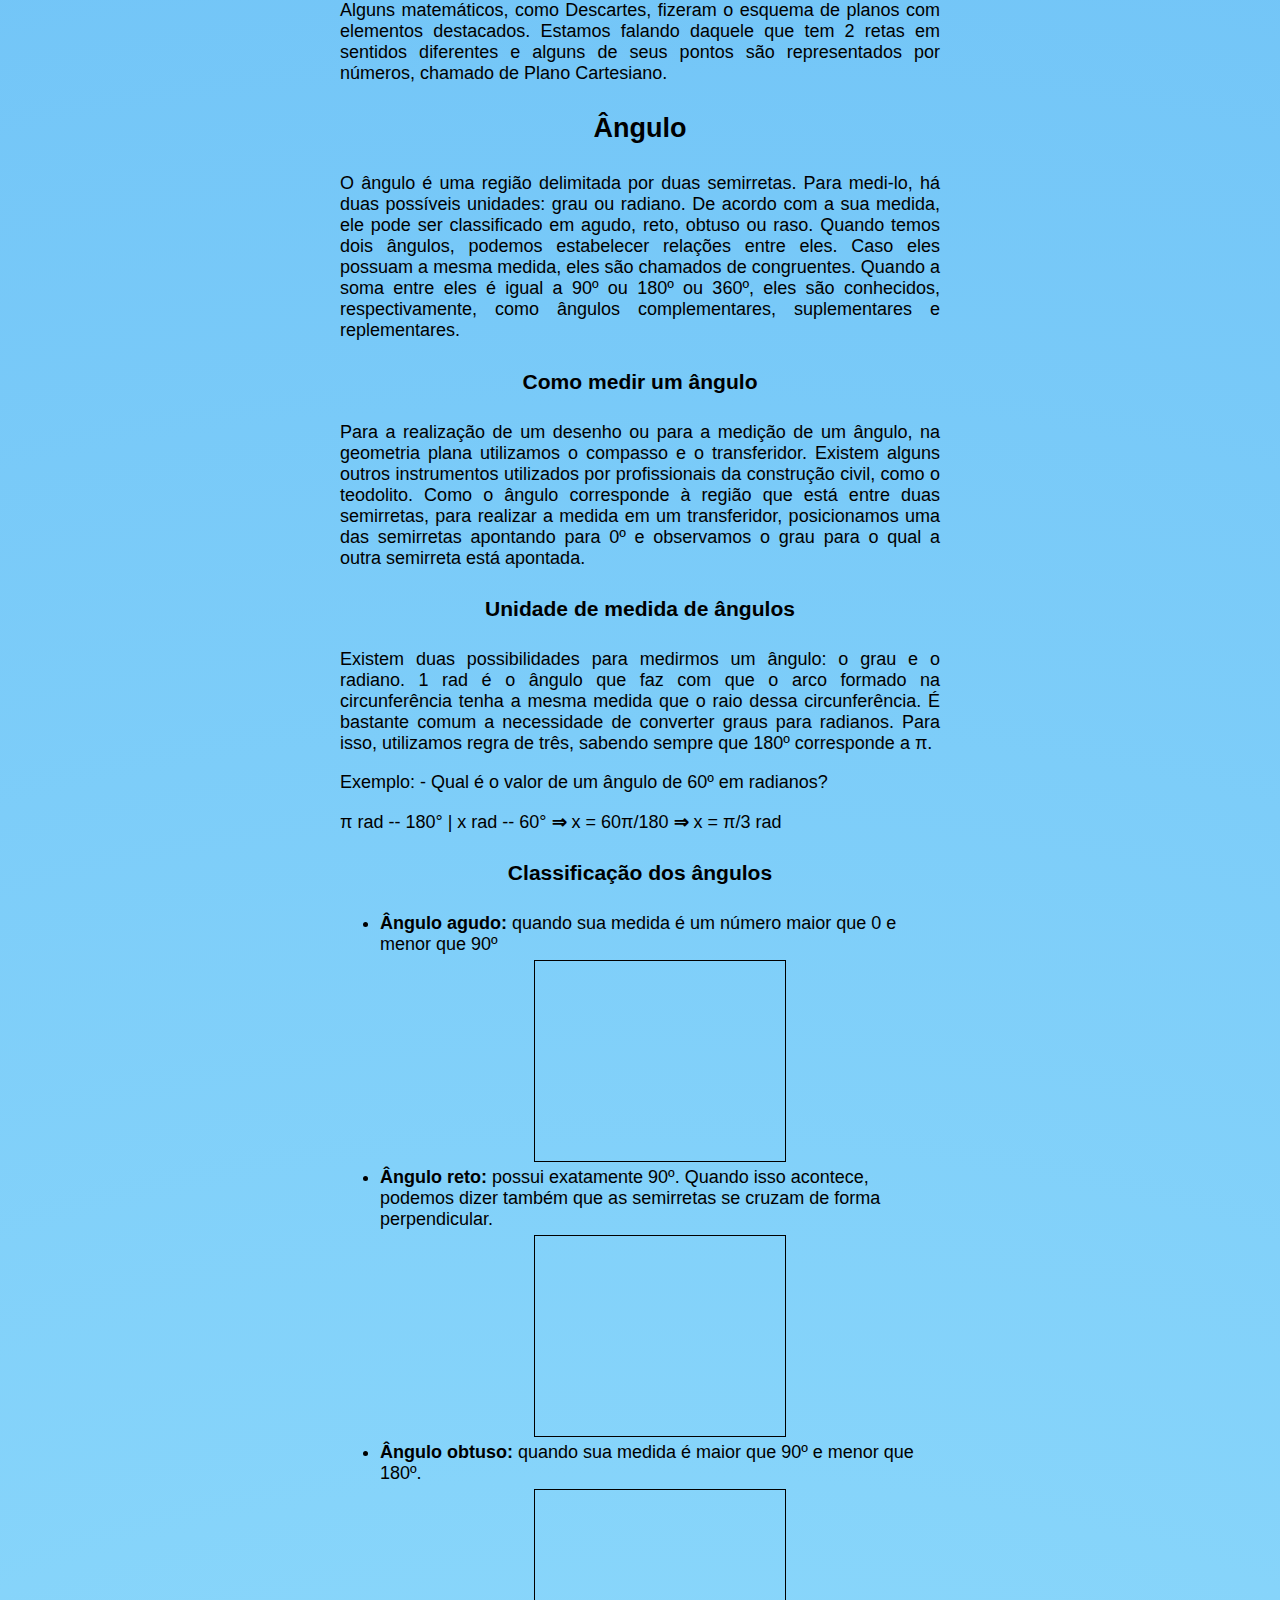
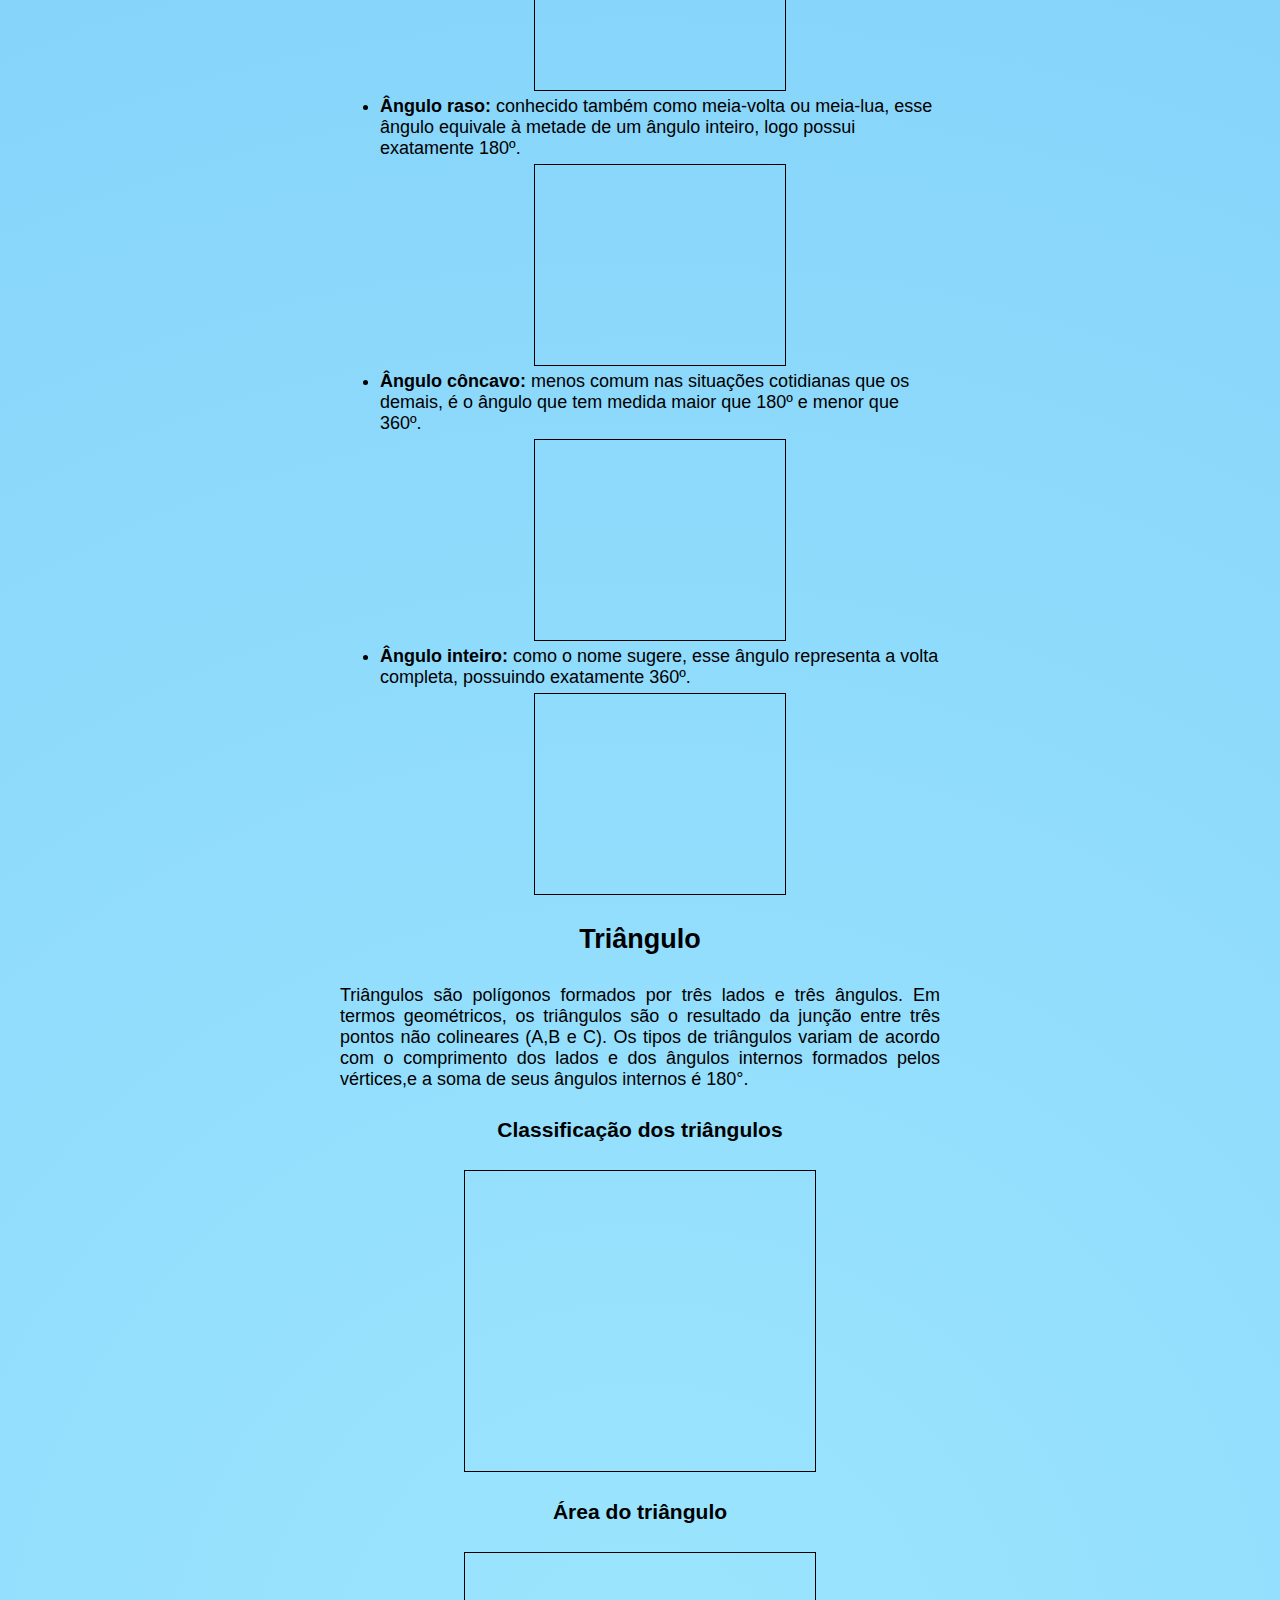
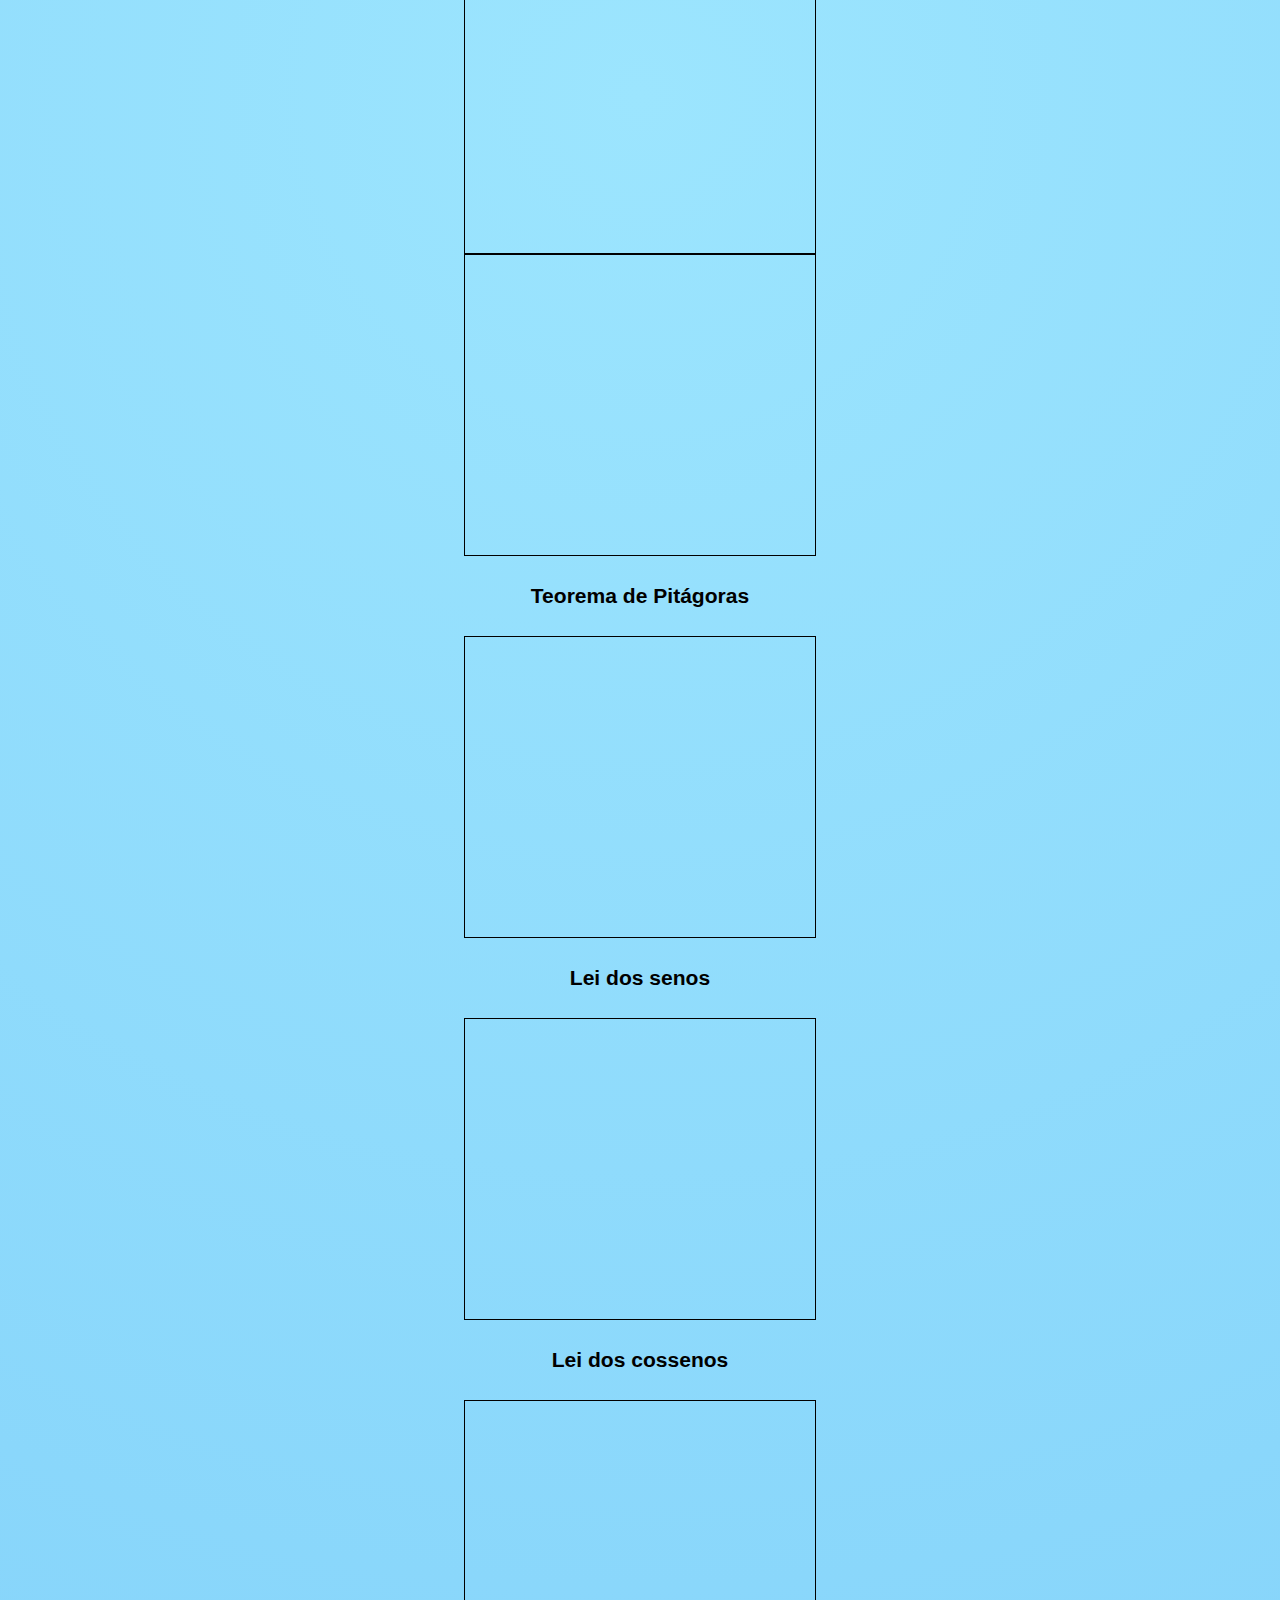
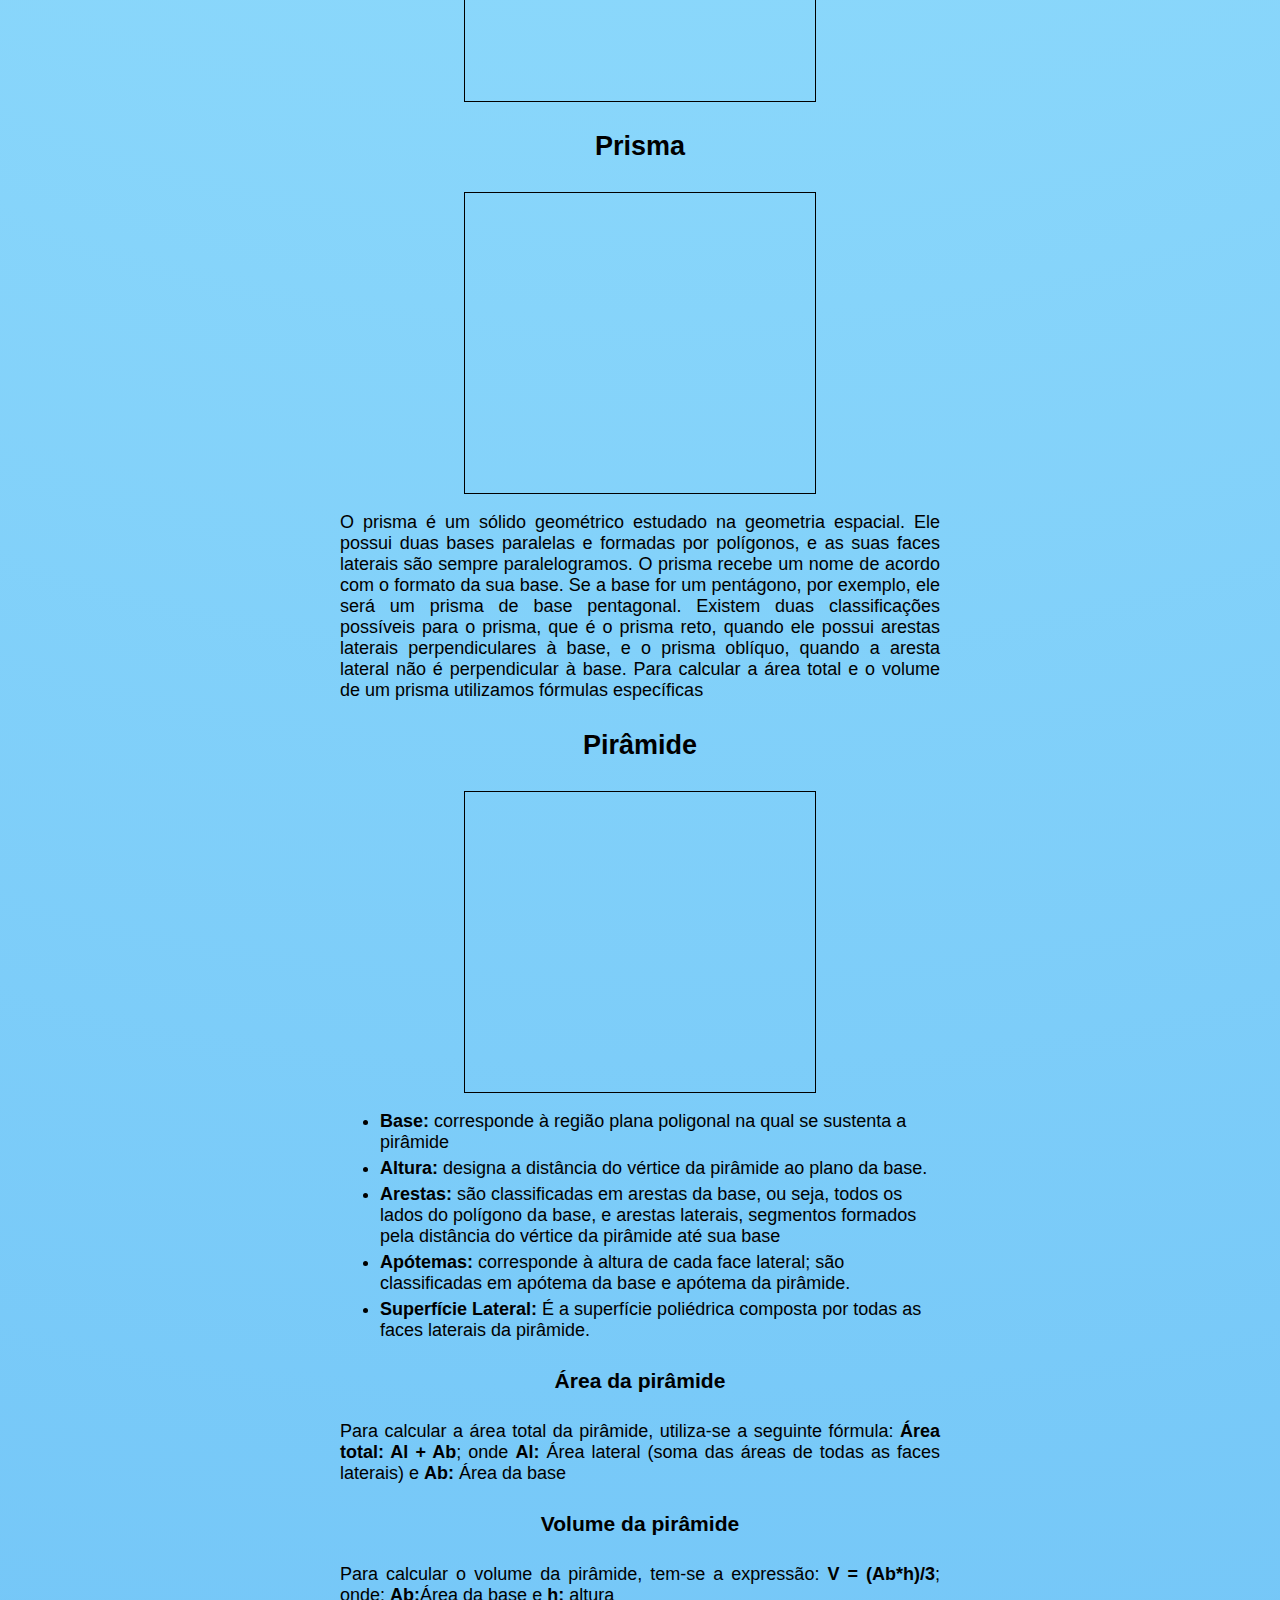
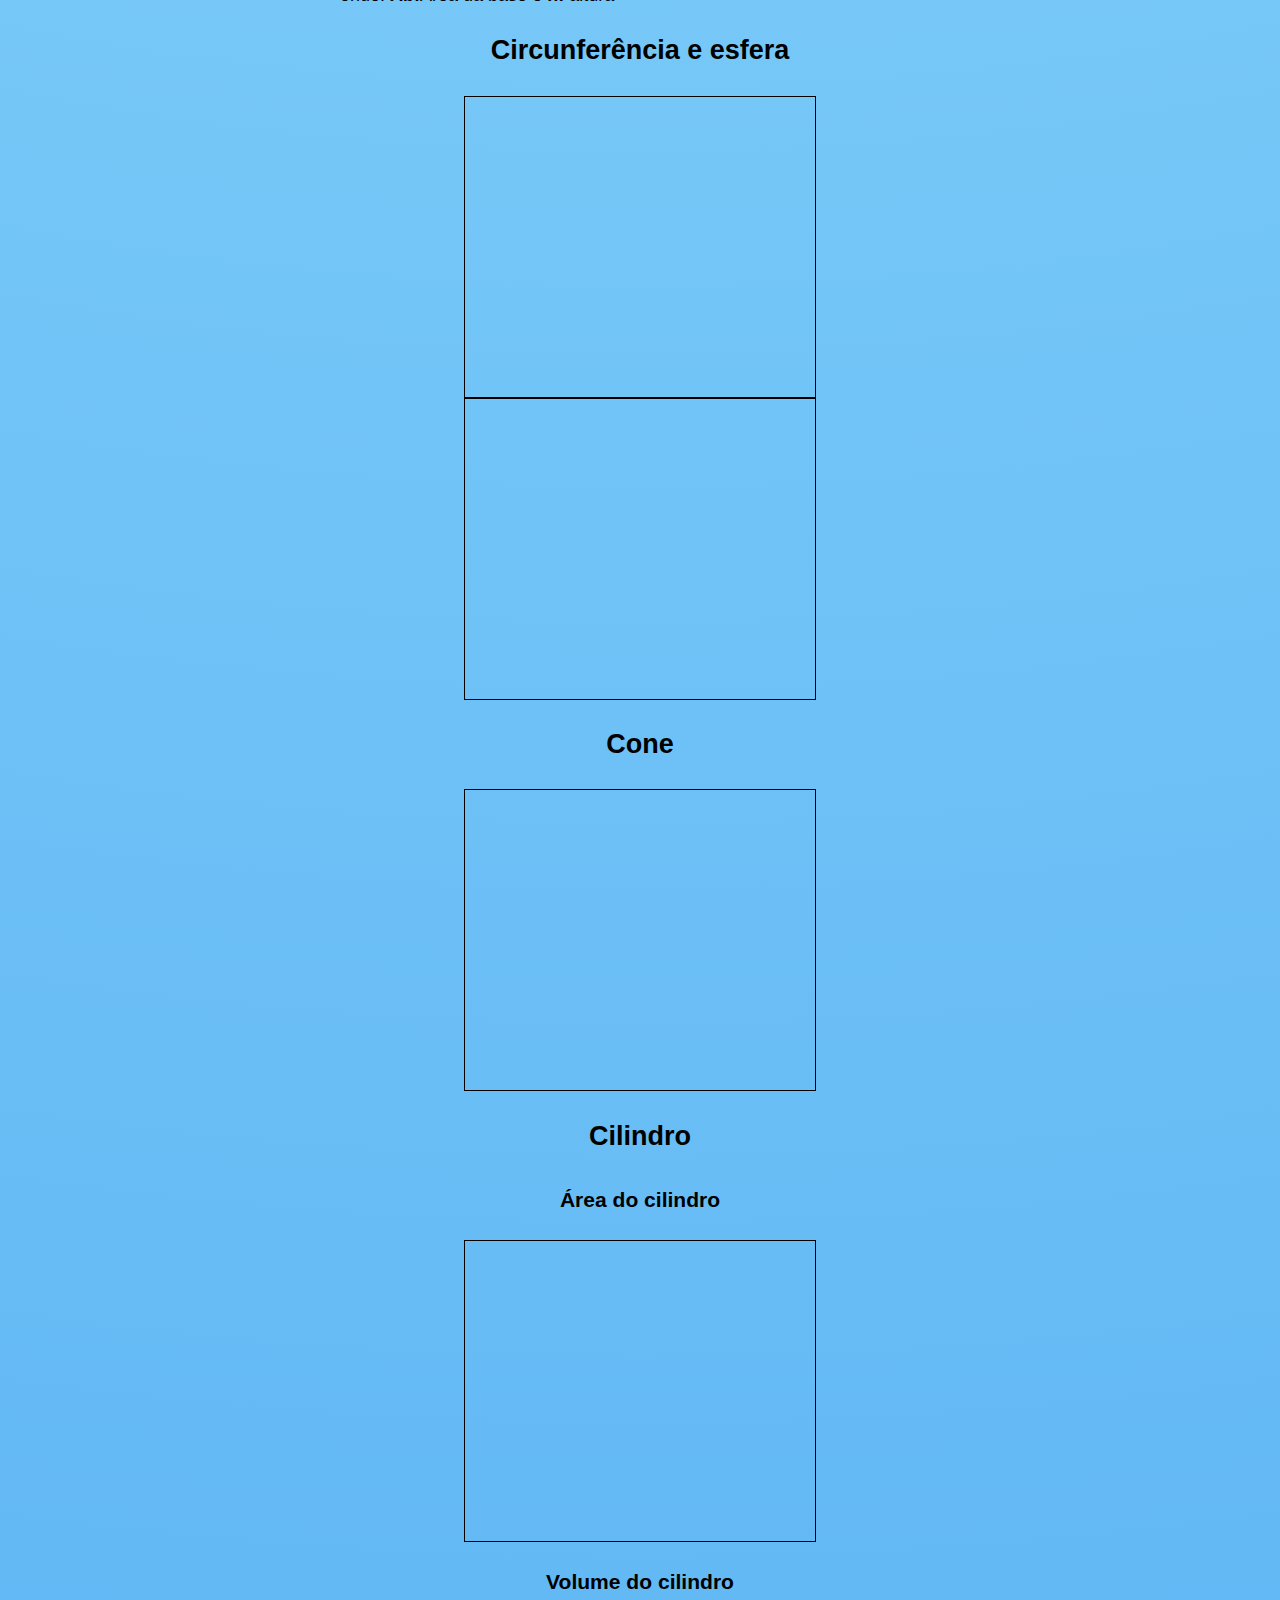
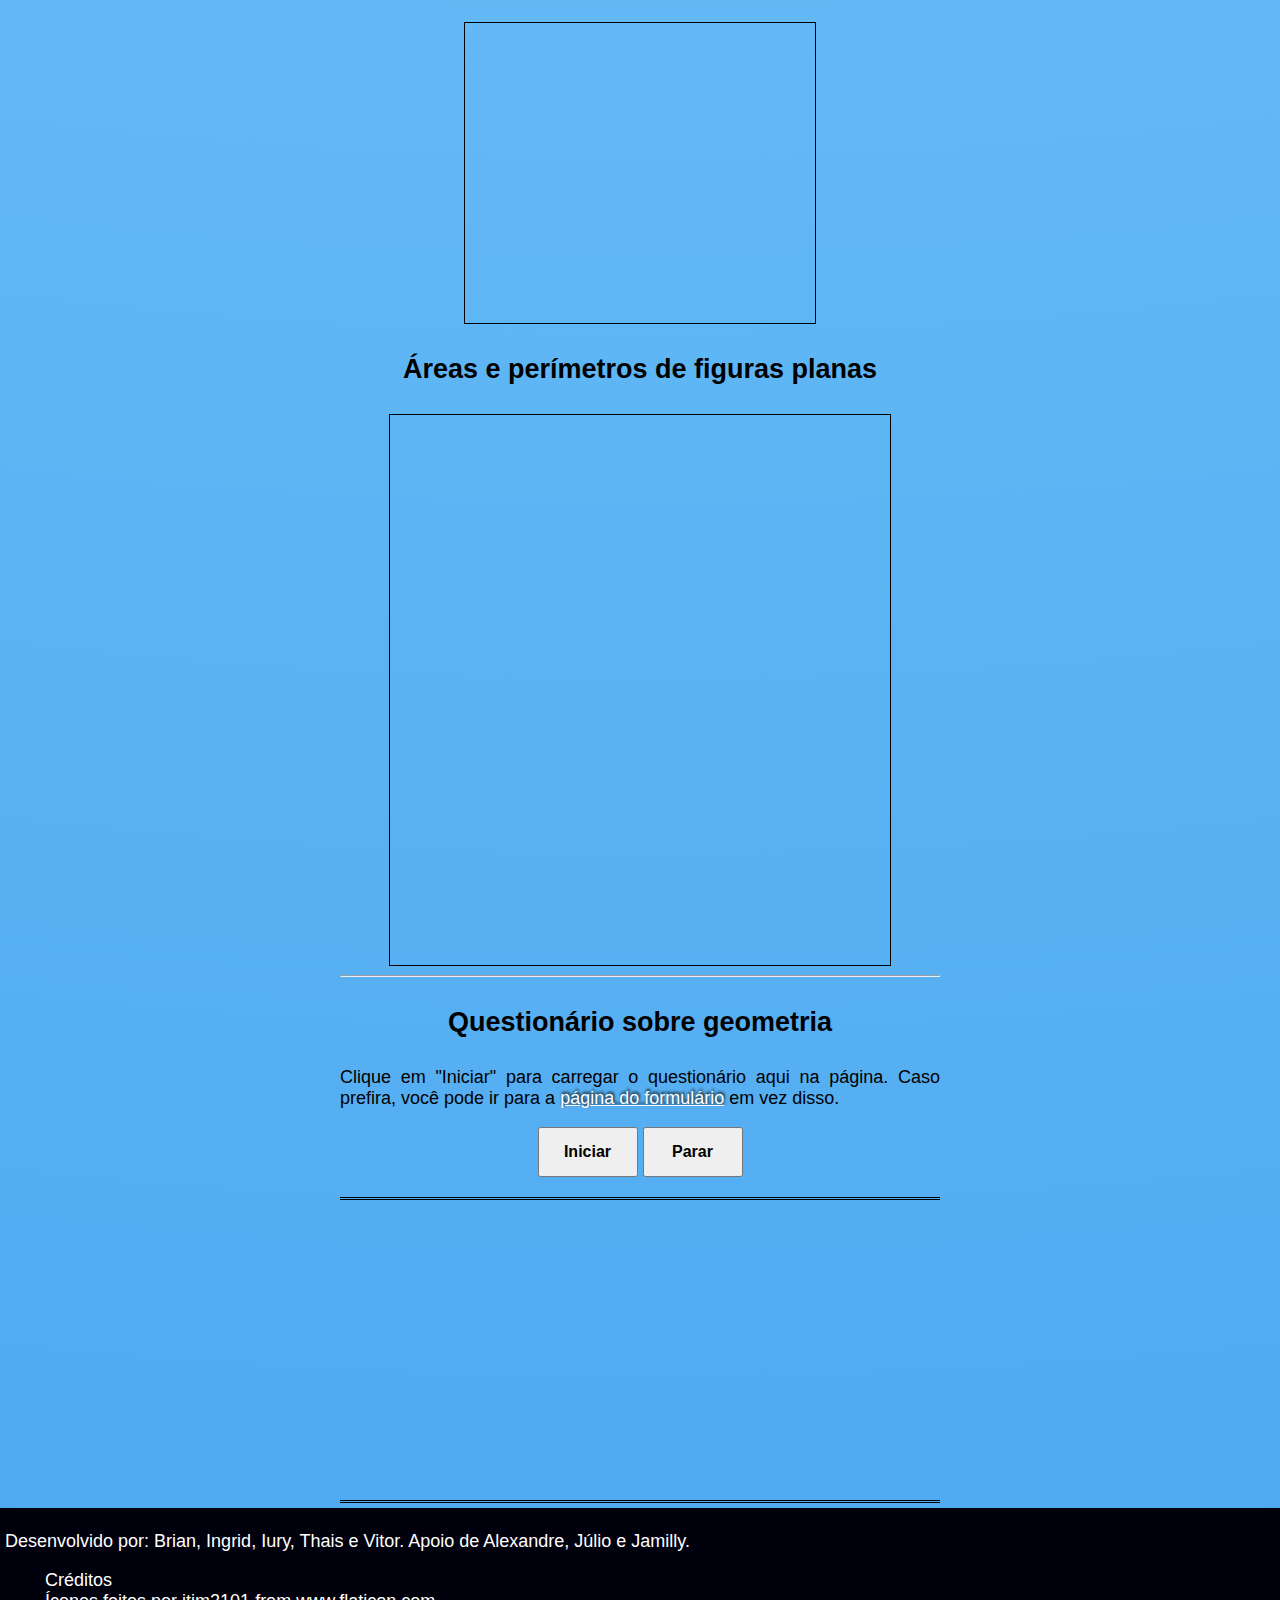
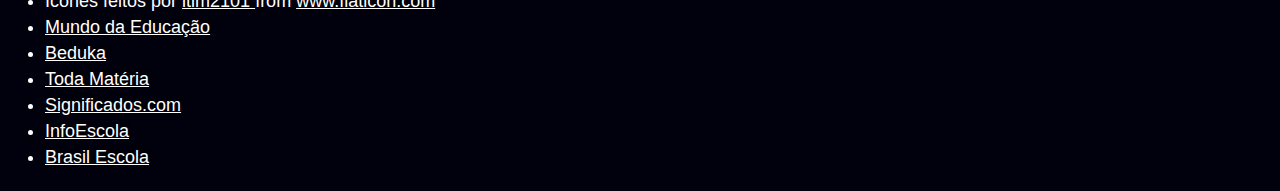
<file: pages/matematica/geometria.html>
<!DOCTYPE html>
<html lang="pt-br">
<head>
    <title>Geometria - Matemática</title>
    
    <!-- meta tags globais -->
    <meta charset="UTF-8">
    <meta name="viewport" content="width=device-width, initial-scale=1.0">
    <meta name="author" content="Brian, Ingrid, Iury, Thais e Vitor">
    <meta name="description" content="Área, volume e perímetro: tudo sobre as figuras geométricas 🏀">

    <!-- Meta tags para Whatsapp -->
    <meta property="og:locale" content="pt_BR">
    <meta property="og:type" content="website">
    <meta property="og:title" content="Língua Decifrada">
    <meta property="og:description" content="Área, volume e perímetro: tudo sobre as figuras geométricas 🏀">
    <meta property="og:url" content="https://brianmath.github.io/LinguaDecifrada/pages/geometria.html">
    <meta property="og:image" content="https://i.imgur.com/vLSaV1Y.jpg">
    <meta property="og:image:alt" content="Logo do site">
    <meta property="og:image:width" content="512">
    <meta property="og:image:height" content="512">

    <link rel="shortcut icon" href="../../favicon.ico" type="image/x-icon">
    <link rel="stylesheet" href="../../style.css"> <!-- Global -->
    <link rel="stylesheet" href="../../styles/matematica.css"> <!-- Local -->
</head>

<body>
    <header>
        <nav>
            <ul>
                <li><a href="../../index.html">PÁGINA INICIAL</a></li>
                <li><a href="../matematica.html">MATEMÁTICA</a></li>
                <li><a href="geometria.html">GEOMETRIA</a></li>
                <li><a href="probabilidade.html">PROBABILIDADE</a></li>
                <li><a href="combinatoria.html">COMBINATÓRIA</a></li>
                <li><a href="../portugues.html">PORTUGUÊS</a></li>
            </ul>
        </nav>
    </header>

    <main>
        <article id="explicacoes">
            <h1>Geometria</h1>
            <section id="explicGeometria">
                <p>A Geometria, área de estudo da Matemática, é dividida em: <strong>Geometria Plana, Espacial e Analítica</strong>. A Geometria realiza cálculos relacionados com a medida de estruturas planas e tridimensionais.</p>
                <p>Geometria é uma palavra de origem grega que significa: “geo”, terra, e “metria”, que vem da palavra “métron” e significa medir. Sendo assim, a Geometria é uma ciência que se dedica a estudar as medidas das formas de figuras planas ou espaciais, bem como sobre a posição relativa das figuras no espaço e suas propriedades. Os matemáticos que realizam os estudos relacionados com a Geometria são chamados de geômetras</p>
                <p>Ao longo da história da Geometria, que se constituiu como ciência organizada na Grécia Antiga, destacaram-se geômetras como Arquimedes, Descartes, Tales de Mileto, Euclides (considerado o pai da Geometria), entre outros. Divisões da geometria:</p>
                <ul>
                    <li><strong>Geometria analítica:</strong> relaciona a álgebra e a análise matemática com a geometria;</li>
                    <li><strong>Geometria plana:</strong> também chamada de Geometria Euclidiana, estuda o plano e o espaço baseando-se nos postulados de Euclides;</li>
                    <li><strong>Geometria espacial:</strong> realiza o estudo de figuras tridimensionais. Nessa área de estudo, é possível calcular o volume de um sólido geométrico.</li>
                </ul>
                <p>Agora mostraremos um resumo de algumas coisas fundamentais que você precisa saber sobre geometria para se dar bem nas provas:</p>
            </section>

            <section id="ponto">
                <h2>Ponto</h2>
                <img src="../../images/ponto.png" alt="Ponto" width="350px" height="300px" loading="lazy">
                <p>O ponto é o único ente geométrico que realmente não pode ser definido. O que sabemos sobre ele são suas características, ou seja, aquilo que podemos perceber e que os axiomas nos garantem:</p>
                <ul>
                    <li>É a noção geométrica mais primitiva de todas.</li>
                    <li>Não possui dimensão (adimensional) e nem formato.</li>
                    <li>Usamos para indicar localização, pois são mais precisos (se fosse um triângulo, por exemplo, não saberíamos em qual parte da figura o local indicado se encontra).</li>
                    <li>O ponto é dito como algo que “não tem partes”.</li>
                    <li>Ele é literalmente um pontinho, como o ponto final ou quando você faz um ponto com a caneta sobre uma folha.</li>
                    <li>É representado por uma letra maiúscula latina.</li>
                </ul>
            </section>

            <section id="reta">
                <h2>Reta</h2>
                <img src="../../images/reta.png" alt="Reta" width="350px" height="300px" loading="lazy">
                <p>Apesar de não existir uma definição sistemática, podemos dizer que uma reta é um conjunto de pontos alinhados, ou seja, não fazem curvas. Outras características que nos ajudam a identificá-la são:</p>
                <ul>
                    <li>É preciso, no mínimo, dois pontos para se traçar uma reta.</li>
                    <li>Elas são infinitas nas duas direções (nas duas pontas), porque os pontos são infinitos e espalhados “por aí”.</li>
                    <li>Uma reta não tem origem ou extremidade.</li>
                    <li>Não conseguimos determinar o seu comprimento (é ilimitada).</li>
                    <li>Os pontos que a compõe não são coincidentes, ou seja, não estão em um mesmo lugar (uns sobre os outros).</li>
                    <li>Por isso, é possível medir a distância entre os pontos ou medir uma parte da reta.</li>
                    <li>A reta possui apenas uma dimensão (unidimensional), porque os pontos são adimensionais, então não podemos medir sua altura ou largura. Só podemos medir o seu comprimento (distância).</li>
                    <li>Cada reta é indicada por uma letra minúscula latina.</li>
                    <li>Podemos dizer que é uma “linha” reta, sem curva.</li>
                </ul>
                <p>Quando paramos para analisar partes das retas, podemos falar sobre os segmentos de retas (tem início e fim bem definidos) ou as semirretas (tem início mas segue infinito ao longo da reta). Os segmentos são aqueles que compõem os lados ou arestas das figuras geométricas e são indicados assim: AB. Isso significa que o segmento começa no ponto A da reta e termina no ponto B. As retas podem aparecer em 3 posições: <strong>horizontal, vertical ou inclinada</strong>.</p>
            </section>

            <section id="plano">
                <h2>Plano</h2>
                <img src="../../images/plano.png" alt="Plano" width="350px" height="300px" loading="lazy">
                <p>Dizemos que o plano é um conjunto de retas alinhadas, coladinhas umas nas outras. Pela consequência da definição da reta, podemos dizer que o plano também é um conjunto de pontos. A área formada por esse alinhamento de retas e pontos é uma superfície plana, então chamada de Plano. Outras características são:</p>
                <ul>
                    <li>O plano é uma superfície reta, não faz curva.</li>
                    <li>O plano é bidimensional (podemos medir sua altura e largura, como uma folha de papel).</li>
                    <li>É possível desenhar figuras sobre o plano.</li>
                    <li>Um plano pode ser formado por 3 pontos não colineares (imagine um triângulo, ele é uma região plana com 3 vértices).</li>
                    <li>Também pode ser formado por 1 reta mais um ponto fora dela.</li>
                    <li>É representado por letras gregas minúsculas, como α, β, etc.</li>
                    <li>Um plano pode ser formado por duas retas concorrentes ou paralelas distintas.</li>
                </ul>
                <p>Alguns matemáticos, como Descartes, fizeram o esquema de planos com elementos destacados. Estamos falando daquele que tem 2 retas em sentidos diferentes e alguns de seus pontos são representados por números, chamado de Plano Cartesiano.</p>
            </section>

            <section id="angulo">
                <h2>Ângulo</h2>
                <p>O ângulo é uma região delimitada por duas semirretas. Para medi-lo, há duas possíveis unidades: grau ou radiano. De acordo com a sua medida, ele pode ser classificado em agudo, reto, obtuso ou raso. Quando temos dois ângulos, podemos estabelecer relações entre eles. Caso eles possuam a mesma medida, eles são chamados de congruentes. Quando a soma entre eles é igual a 90º ou 180º ou 360º, eles são conhecidos, respectivamente, como ângulos complementares, suplementares e replementares.</p>
                <h3>Como medir um ângulo</h3>
                <p>Para a realização de um desenho ou para a medição de um ângulo, na geometria plana utilizamos o compasso e o transferidor. Existem alguns outros instrumentos utilizados por profissionais da construção civil, como o teodolito. Como o ângulo corresponde à região que está entre duas semirretas, para realizar a medida em um transferidor, posicionamos uma das semirretas apontando para 0º e observamos o grau para o qual a outra semirreta está apontada.</p>
                <h3>Unidade de medida de ângulos</h3>
                <p>Existem duas possibilidades para medirmos um ângulo: o grau e o radiano. 1 rad é o ângulo que faz com que o arco formado na circunferência tenha a mesma medida que o raio dessa circunferência. É bastante comum a necessidade de converter graus para radianos. Para isso, utilizamos regra de três, sabendo sempre que 180º corresponde a π.</p>
                <p>Exemplo: - Qual é o valor de um ângulo de 60º em radianos?</p>
                <p>π rad -- 180° | x rad -- 60°  <b>&rArr;</b>  x = 60π/180  <b>&rArr;</b> x = π/3 rad</p>
                <h3>Classificação dos ângulos</h3>
                <ul>
                    <li><strong>Ângulo agudo:</strong> quando sua medida é um número maior que 0 e menor que 90º</li>
                    <img src="../../images/angulo-agudo.png" alt="Ângulo agudo" width="250px" height="200px" loading="lazy" class="imgPequena">
                    <li><strong>Ângulo reto:</strong> possui exatamente 90º. Quando isso acontece, podemos dizer também que as semirretas se cruzam de forma perpendicular.</li>
                    <img src="../../images/angulo-reto.png" alt="Ângulo reto" width="250px" height="200px" loading="lazy" class="imgPequena">
                    <li><strong>Ângulo obtuso:</strong> quando sua medida é maior que 90º e menor que 180º.</li>
                    <img src="../../images/angulo-obtuso.png" alt="Ângulo obtuso" width="250px" height="200px" loading="lazy" class="imgPequena">
                    <li><strong>Ângulo raso:</strong> conhecido também como meia-volta ou meia-lua, esse ângulo equivale à metade de um ângulo inteiro, logo possui exatamente 180º.</li>
                    <img src="../../images/angulo-raso.png" alt="Ângulo raso" width="250px" height="200px" loading="lazy" class="imgPequena">
                    <li><strong>Ângulo côncavo:</strong> menos comum nas situações cotidianas que os demais, é o ângulo que tem medida maior que 180º e menor que 360º.</li>
                    <img src="../../images/angulo-concavo.png" alt="Ângulo côncavo" width="250px" height="200px" loading="lazy" class="imgPequena">
                    <li><strong>Ângulo inteiro:</strong> como o nome sugere, esse ângulo representa a volta completa, possuindo exatamente 360º.</li>
                    <img src="../../images/angulo-inteiro.png" alt="Ângulo inteiro" width="250px" height="200px" loading="lazy" class="imgPequena">
                </ul>
            </section>

            <section id="triangulo">
                <h2>Triângulo</h2>
                <p>Triângulos são polígonos formados por três lados e três ângulos. Em termos geométricos, os triângulos são o resultado da junção entre três pontos não colineares (A,B e C). Os tipos de triângulos variam de acordo com o comprimento dos lados e dos ângulos internos formados pelos vértices,e a soma de seus ângulos internos é 180°.</p>
                <h3>Classificação dos triângulos</h3>
                <img src="../../images/classificacaoTriangulos.jpg" loading="lazy" alt="Classificação dos triângulos" width="350px" height="300px">
                <h3>Área do triângulo</h3>
                <img src="../../images/areaTriangulo.jpg" loading="lazy" alt="Área do triângulo" width="350px" height="300px">
                <img src="../../images/areaTrianguloEquilatero.jpg" loading="lazy" alt="Área do triângulo equilátero" width="350px" height="300px">
                <h3>Teorema de Pitágoras</h3>
                <img src="../../images/pitagoras.jpg" loading="lazy" alt="Teorema de Pitágoras" width="350px" height="300px">
                <h3>Lei dos senos</h3>
                <img src="../../images/leiSenos.jpg" loading="lazy" alt="Lei dos senos" width="350px" height="300px">
                <h3>Lei dos cossenos</h3>
                <img src="../../images/leiCossenos.jpg" loading="lazy" alt="Lei dos cossenos" width="350px" height="300px">
            </section>

            <section id="prisma">
                <h2>Prisma</h2>
                <img src="../../images/prismas.jpg" alt="Prisma" width="350px" height="300px" loading="lazy">
                <p>O prisma é um sólido geométrico estudado na geometria espacial. Ele possui duas bases paralelas e formadas por polígonos, e as suas faces laterais são sempre paralelogramos. O prisma recebe um nome de acordo com o formato da sua base. Se a base for um pentágono, por exemplo, ele será um prisma de base pentagonal. Existem duas classificações possíveis para o prisma, que é o prisma reto, quando ele possui arestas laterais perpendiculares à base, e o prisma oblíquo, quando a aresta lateral não é perpendicular à base. Para calcular a área total e o volume de um prisma utilizamos fórmulas específicas</p>
            </section>

            <section id="piramide">
                <h2>Pirâmide</h2>
                <img src="../../images/piramide.jpg" alt="Pirâmide" width="350px" height="300px" loading="lazy">
                <ul>
                    <li><strong>Base:</strong> corresponde à região plana poligonal na qual se sustenta a pirâmide</li>
                    <li><strong>Altura:</strong> designa a distância do vértice da pirâmide ao plano da base.</li>
                    <li><strong>Arestas:</strong> são classificadas em arestas da base, ou seja, todos os lados do polígono da base, e arestas laterais, segmentos formados pela distância do vértice da pirâmide até sua base</li>
                    <li><strong>Apótemas:</strong> corresponde à altura de cada face lateral; são classificadas em apótema da base e apótema da pirâmide.</li>
                    <li><strong>Superfície Lateral:</strong> É a superfície poliédrica composta por todas as faces laterais da pirâmide.</li>
                </ul>
                <h3>Área da pirâmide</h3>
                <p>Para calcular a área total da pirâmide, utiliza-se a seguinte fórmula: <strong>Área total: Al + Ab</strong>; onde <b>Al:</b> Área lateral (soma das áreas de todas as faces laterais) e <b>Ab:</b> Área da base</p>
                <h3>Volume da pirâmide</h3>
                <p>Para calcular o volume da pirâmide, tem-se a expressão: <strong>V = (Ab*h)/3</strong>; onde: <b>Ab:</b>Área da base e <b>h:</b> altura</p>
            </section>

            <section id="circunferencia_e_esfera">
                <h2>Circunferência e esfera</h2>
                <img src="../../images/circunferencia.jpg" alt="Circunferência" width="350px" height="300px" loading="lazy">
                <img src="../../images/esfera.png" alt="Esfera" width="350px" height="300px" loading="lazy">
            </section>

            <section id="cone">
                <h2>Cone</h2>
                <img src="../../images/Cone.png" alt="Cone" width="350px" height="300px" loading="lazy">
            </section>

            <section id="cilindro">
                <h2>Cilindro</h2>
                <h3>Área do cilindro</h3>
                <img src="../../images/cilindro.jpg" alt="Cilindro" width="350px" height="300px" loading="lazy">
                <h3>Volume do cilindro</h3>
                <img src="../../images/cilindroVolume.jpg" alt="Cilindro" width="350px" height="300px" loading="lazy">
            </section>

            <section id="resumo">
                <h2>Áreas e perímetros de figuras planas</h2>
                <div class="overflowAuto">
                    <img src="../../images/areaPerimetro.jpg" alt="Cone" width="500px" height="550px" loading="lazy">
                </div>
            </section>
        </article>

        <hr>

        <article id="questionario">
            <h2>Questionário sobre geometria</h2>

            <p>Clique em "Iniciar" para carregar o questionário aqui na página. Caso prefira, você pode ir para a <a href="https://forms.gle/LoqGuhZ4aDMRB42u6" target="_blank" rel="noreferrer noopener">página do formulário</a> em vez disso.</p>

            <div id="botoes">
                <button onclick="iniciar(1)">Iniciar</button>
                <button onclick="parar()">Parar</button>
            </div>
            
            <div class="overflowAuto">
                <iframe src="" width="100%" height="300px" frameborder="0" marginheight="0" marginwidth="0">Carregando…</iframe>
            </div>
        </article>
    </main>

    <footer>
        <p>Desenvolvido por: Brian, Ingrid, Iury, Thais e Vitor. Apoio de Alexandre, Júlio e Jamilly.</p>
        <ul>Créditos
            <li>
                Ícones feitos por <a href="https://www.flaticon.com/br/autores/itim2101" title="itim2101" target="_blank" rel="noreferrer noopener"> itim2101 </a> from <a href="https://www.flaticon.com/br/" title="Flaticon" target="_blank" rel="noreferrer noopener">www.flaticon.com</a>
            </li>
            <li>
                <a href="https://mundoeducacao.uol.com.br/matematica/geometria-1.htm" target="_blank" rel="noreferrer noopener">Mundo da Educação</a>
            </li>
            <li>
                <a href="https://beduka.com/blog/materias/matematica/ponto-reta-e-plano/" target="_blank" rel="noreferrer noopener">Beduka</a>
            </li>
            <li>
                <a href="https://www.todamateria.com.br/piramide/" target="_blank" rel="noreferrer noopener">Toda Matéria</a>
            </li>
            <li>
                <a href="https://www.significados.com.br/tipos-de-triangulos/" target="_blank" rel="noreferrer noopener">Significados.com</a>
            </li>
            <li>
                <a href="https://www.infoescola.com/matematica/ponto-reta-e-plano/" target="_blank" rel="noreferrer noopener">InfoEscola</a>
            </li>
            <li>
                <a href="https://brasilescola.uol.com.br/matematica/ponto-reta-plano-espaco.htm" target="_blank" rel="noreferrer noopener">Brasil Escola</a>
            </li>
        </ul>
    </footer>

    <script src="../../script.js"></script>
</body>
</html>
</file>
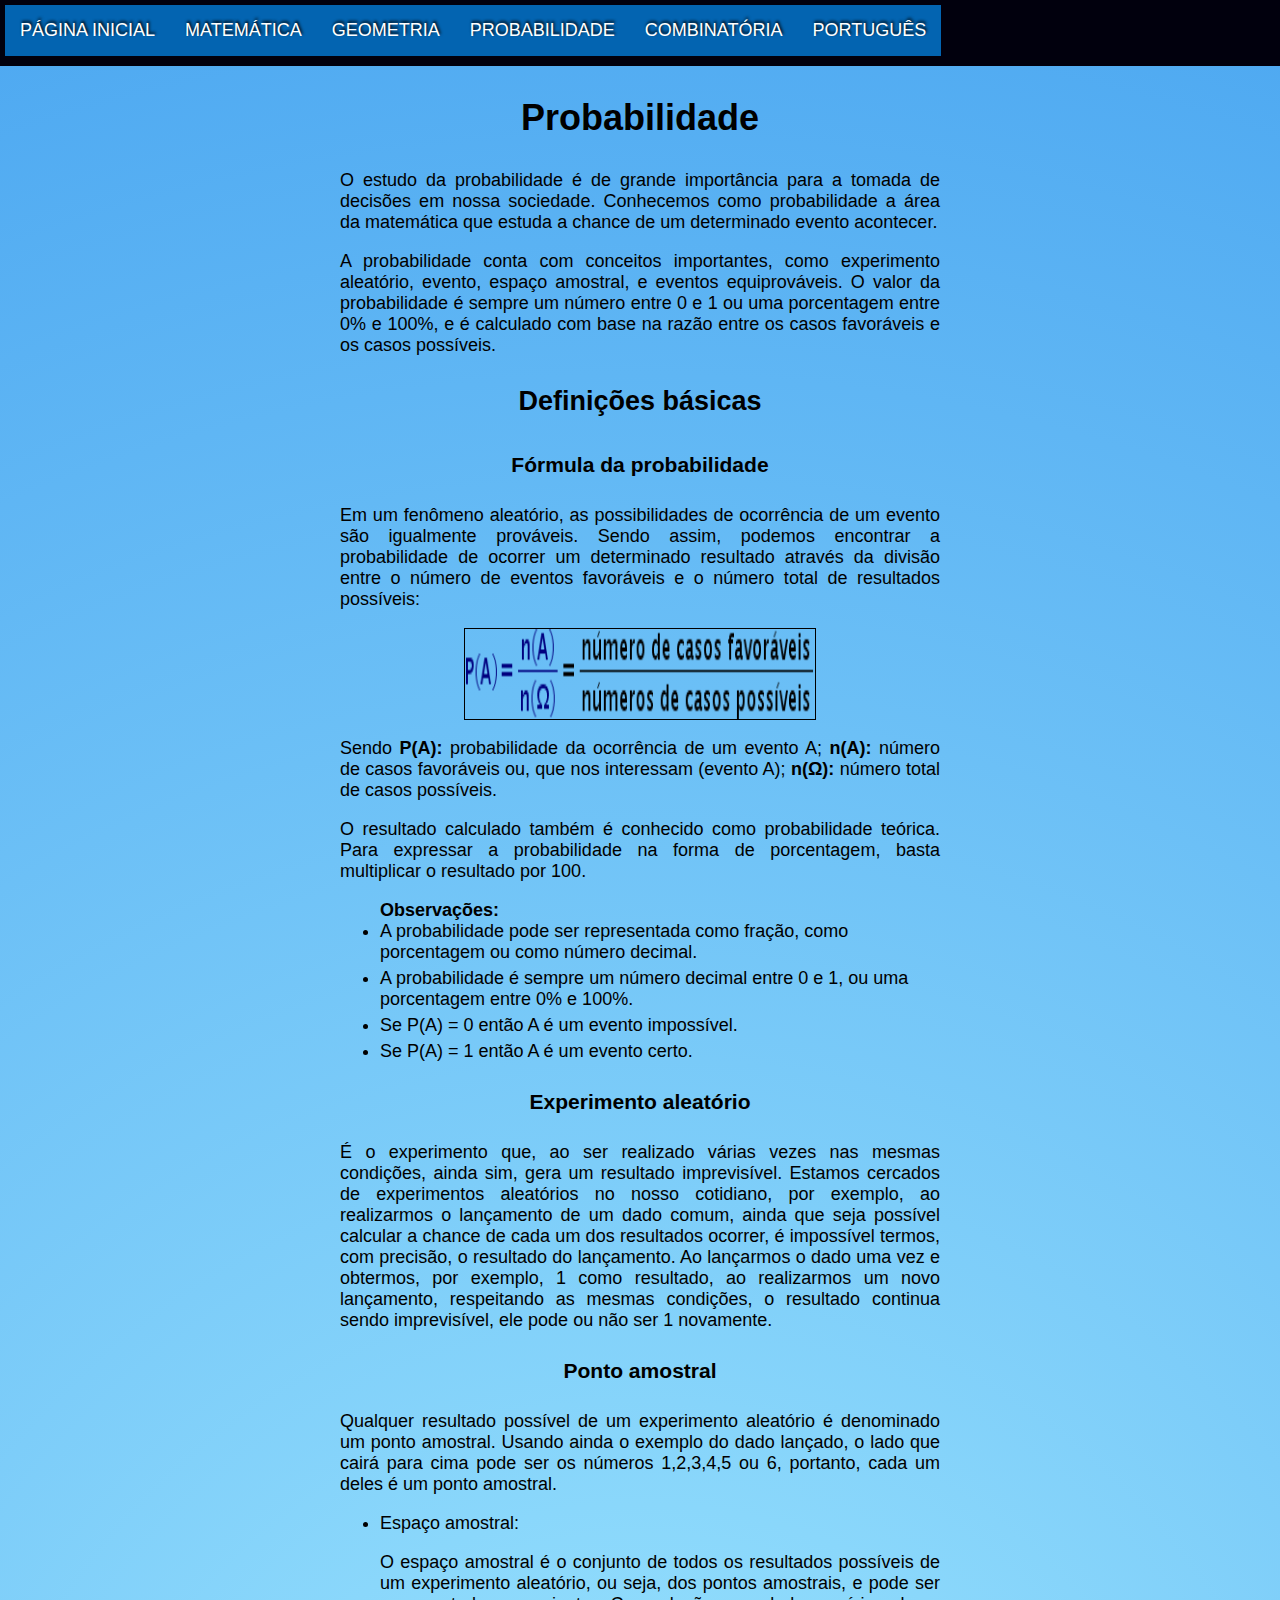
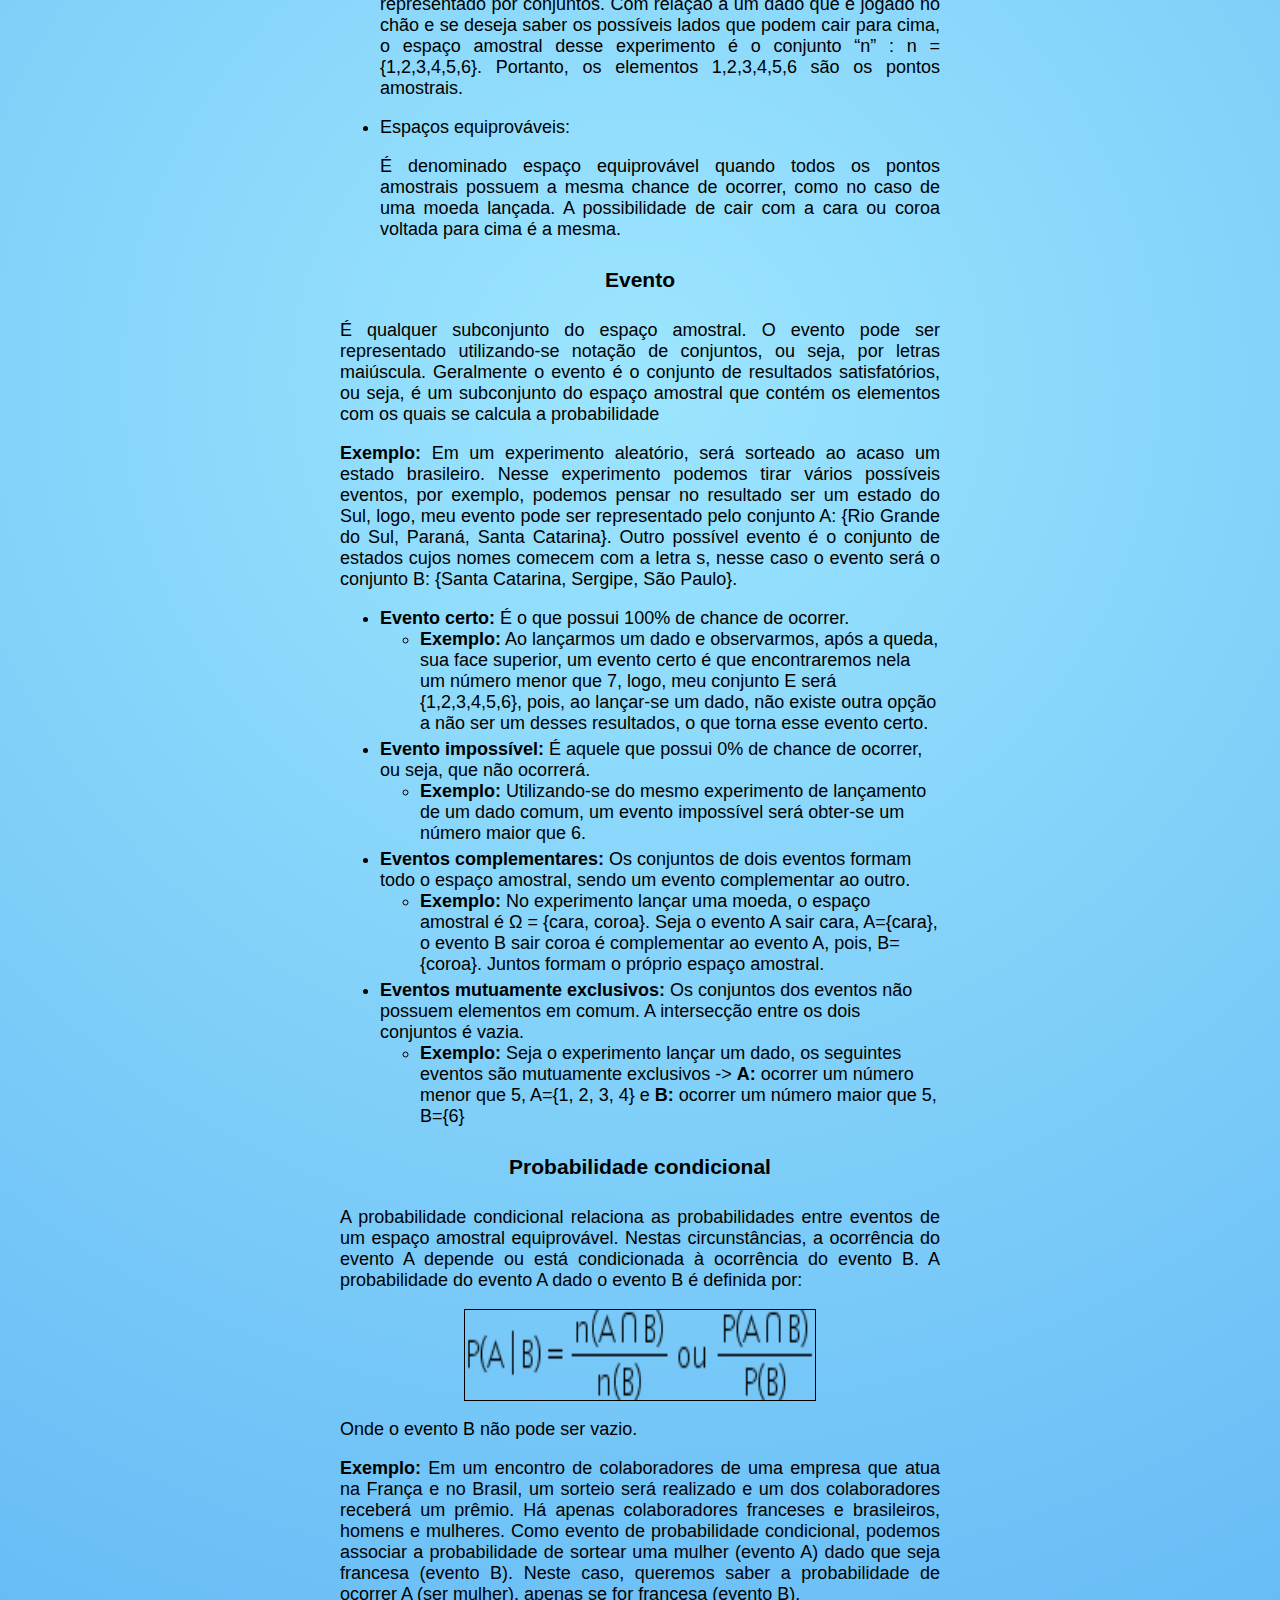
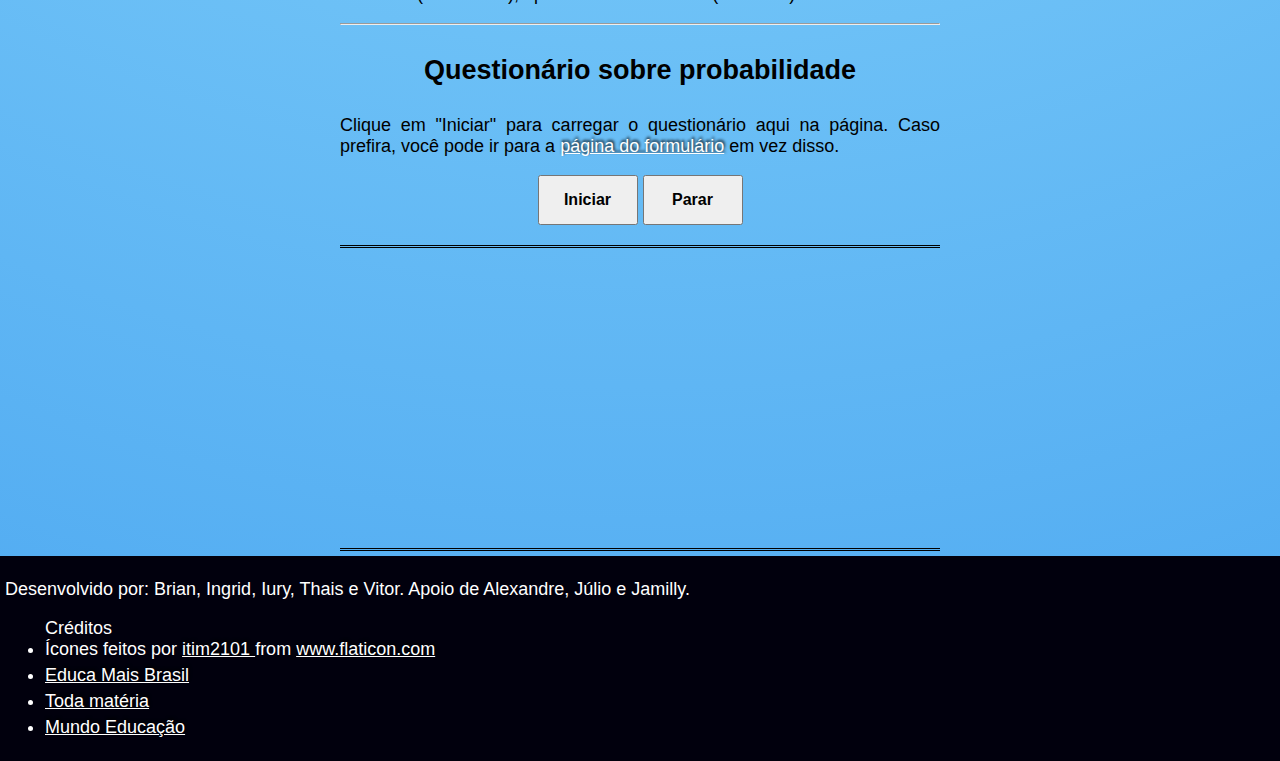
<file: pages/matematica/probabilidade.html>
<!DOCTYPE html>
<html lang="pt-br">
<head>
    <title>Probabilidade - Matemática</title>

    <!-- meta tags globais -->
    <meta charset="UTF-8">
    <meta name="viewport" content="width=device-width, initial-scale=1.0">
    <meta name="author" content="Brian, Ingrid, Iury, Thais e Vitor">
    <meta name="description" content="Qual a probabilidade de acertar tudo no Enem? Vem aprender a calcular 🤓">

    <!-- Meta tags para Whatsapp -->
    <meta property="og:locale" content="pt_BR">
    <meta property="og:type" content="website">
    <meta property="og:title" content="Língua Decifrada">
    <meta property="og:description" content="Qual a probabilidade de acertar tudo no Enem? Vem aprender a calcular 🤓">
    <meta property="og:url" content="https://brianmath.github.io/LinguaDecifrada/pages/probabilidade.html">
    <meta property="og:image" content="https://i.imgur.com/vLSaV1Y.jpg">
    <meta property="og:image:alt" content="Logo do site">
    <meta property="og:image:width" content="512">
    <meta property="og:image:height" content="512">

    <link rel="shortcut icon" href="../../favicon.ico" type="image/x-icon">
    <link rel="stylesheet" href="../../style.css"> <!-- Global -->
    <link rel="stylesheet" href="../../styles/matematica.css"> <!-- Local -->
</head>

<body>
    <header>
        <nav>
            <ul>
                <li><a href="../../index.html">PÁGINA INICIAL</a></li>
                <li><a href="../matematica.html">MATEMÁTICA</a></li>
                <li><a href="geometria.html">GEOMETRIA</a></li>
                <li><a href="probabilidade.html">PROBABILIDADE</a></li>
                <li><a href="combinatoria.html">COMBINATÓRIA</a></li>
                <li><a href="../portugues.html">PORTUGUÊS</a></li>
            </ul>
        </nav>
    </header>

    <main>
        <article id="explicacoes">
            <h1>Probabilidade</h1>
            <p>O estudo da probabilidade é de grande importância para a tomada de decisões em nossa sociedade. Conhecemos como probabilidade a área da matemática que estuda a chance de um determinado evento acontecer.</p>
            <p>A probabilidade conta com conceitos importantes, como experimento aleatório, evento, espaço amostral, e eventos equiprováveis. O valor da probabilidade é sempre um número entre 0 e 1 ou uma porcentagem entre 0% e 100%, e é calculado com base na razão entre os casos favoráveis e os casos possíveis.</p>
            <h2>Definições básicas</h2>

            <section id="formula">
                <h3>Fórmula da probabilidade</h3>
                <p>Em um fenômeno aleatório, as possibilidades de ocorrência de um evento são igualmente prováveis. Sendo assim, podemos encontrar a probabilidade de ocorrer um determinado resultado através da divisão entre o número de eventos favoráveis e o número total de resultados possíveis:</p>
                <img src="../../images/formulaProb.png" alt="Fórmula da probabilidade" loading="lazy" width="350px" height="90px" class="imgLarga">
                <p>Sendo <b>P(A):</b> probabilidade da ocorrência de um evento A; <b>n(A):</b> número de casos favoráveis ou, que nos interessam (evento A); <b>n(Ω):</b> número total de casos possíveis.</p>
                <p>O resultado calculado também é conhecido como probabilidade teórica. Para expressar a probabilidade na forma de porcentagem, basta multiplicar o resultado por 100.</p>
                <ul><strong>Observações:</strong>
                    <li>A probabilidade pode ser representada como fração, como porcentagem ou como número decimal.</li>
                    <li>A probabilidade é sempre um número decimal entre 0 e 1, ou uma porcentagem entre 0% e 100%.</li>
                    <li>Se P(A) = 0 então A é um evento impossível.</li>
                    <li>Se P(A) = 1 então A é um evento certo.</li>
                </ul>
            </section>

            <section id="expAleatorio">
                <h3>Experimento aleatório</h3>
                <p>É o experimento que, ao ser realizado várias vezes nas mesmas condições, ainda sim, gera um resultado imprevisível. Estamos cercados de experimentos aleatórios no nosso cotidiano, por exemplo, ao realizarmos o lançamento de um dado comum, ainda que seja possível calcular a chance de cada um dos resultados ocorrer, é impossível termos, com precisão, o resultado do lançamento. Ao lançarmos o dado uma vez e obtermos, por exemplo, 1 como resultado, ao realizarmos um novo lançamento, respeitando as mesmas condições, o resultado continua sendo imprevisível, ele pode ou não ser 1 novamente.</p>
            </section>

            <section id="pontoAmostral">
                <h3>Ponto amostral</h3>
                <p>Qualquer resultado possível de um experimento aleatório é denominado um ponto amostral. Usando ainda o exemplo do dado lançado, o lado que cairá para cima pode ser os números 1,2,3,4,5 ou 6, portanto, cada um deles é um ponto amostral.</p>
                <ul>
                    <li>Espaço amostral:
                        <p>O espaço amostral é o conjunto de todos os resultados possíveis de um experimento aleatório, ou seja, dos pontos amostrais, e pode ser representado por conjuntos. Com relação a um dado que é jogado no chão e se deseja saber os possíveis lados que podem cair para cima, o espaço amostral desse experimento é o conjunto “n” : n = {1,2,3,4,5,6}. Portanto, os elementos 1,2,3,4,5,6 são os pontos amostrais.</p>
                    </li>
                    <li>Espaços equiprováveis:
                        <p>É denominado espaço equiprovável quando todos os pontos amostrais possuem a mesma chance de ocorrer, como no caso de uma moeda lançada. A possibilidade de cair com a cara ou coroa voltada para cima é a mesma.</p>
                    </li>
                </ul>
            </section>

            <section id="evento">
                <h3>Evento</h3>
                <p>É qualquer subconjunto do espaço amostral. O evento pode ser representado utilizando-se notação de conjuntos, ou seja, por letras maiúscula. Geralmente o evento é o conjunto de resultados satisfatórios, ou seja, é um subconjunto do espaço amostral que contém os elementos com os quais se calcula a probabilidade</p>
                <p><strong>Exemplo:</strong> Em um experimento aleatório, será sorteado ao acaso um estado brasileiro. Nesse experimento podemos tirar vários possíveis eventos, por exemplo, podemos pensar no resultado ser um estado do Sul, logo, meu evento pode ser representado pelo conjunto A: {Rio Grande do Sul, Paraná, Santa Catarina}. Outro possível evento é o conjunto de estados cujos nomes comecem com a letra s, nesse caso o evento será o conjunto B: {Santa Catarina, Sergipe, São Paulo}.</p>
                <ul>
                    <li><strong>Evento certo:</strong> É o que possui 100% de chance de ocorrer.
                        <ul>
                            <li><strong>Exemplo:</strong> Ao lançarmos um dado e observarmos, após a queda, sua face superior, um evento certo é que encontraremos nela um número menor que 7, logo, meu conjunto E será {1,2,3,4,5,6}, pois, ao lançar-se um dado, não existe outra opção a não ser um desses resultados, o que torna esse evento certo.</li>
                        </ul>
                    </li>
            
                    <li><strong>Evento impossível:</strong> É aquele que possui 0% de chance de ocorrer, ou seja, que não ocorrerá.
                        <ul>
                            <li><strong>Exemplo:</strong> Utilizando-se do mesmo experimento de lançamento de um dado comum, um evento impossível será obter-se um número maior que 6.</li>
                        </ul>
                    </li>
            
                    <li><strong>Eventos complementares:</strong> Os conjuntos de dois eventos formam todo o espaço amostral, sendo um evento complementar ao outro.
                        <ul>
                            <li><strong>Exemplo:</strong> No experimento lançar uma moeda, o espaço amostral é Ω = {cara, coroa}. Seja o evento A sair cara, A={cara}, o evento B sair coroa é complementar ao evento A, pois, B={coroa}. Juntos formam o próprio espaço amostral.</li>
                        </ul>
                    </li>
            
                    <li><strong>Eventos mutuamente exclusivos:</strong> Os conjuntos dos eventos não possuem elementos em comum. A intersecção entre os dois conjuntos é vazia.
                        <ul>
                            <li><strong>Exemplo:</strong> Seja o experimento lançar um dado, os seguintes eventos são mutuamente exclusivos -> <b>A:</b> ocorrer um número menor que 5, A={1, 2, 3, 4} e <b>B:</b> ocorrer um número maior que 5, B={6}</li>
                        </ul>
                    </li>
                </ul>
            </section>

            <section id="probabCondicional">
                <h3>Probabilidade condicional</h3>
                <p>A probabilidade condicional relaciona as probabilidades entre eventos de um espaço amostral equiprovável. Nestas circunstâncias, a ocorrência do evento A depende ou está condicionada à ocorrência do evento B. A probabilidade do evento A dado o evento B é definida por:</p>
                <img src="../../images/formulaProb2.png" alt="Fórmula da probabilidade condicional" loading="lazy" width="350px" height="90px" class="imgLarga">
                <p>Onde o evento B não pode ser vazio.</p>
                <p><strong>Exemplo:</strong> Em um encontro de colaboradores de uma empresa que atua na França e no Brasil, um sorteio será realizado e um dos colaboradores receberá um prêmio. Há apenas colaboradores franceses e brasileiros, homens e mulheres. Como evento de probabilidade condicional, podemos associar a probabilidade de sortear uma mulher (evento A) dado que seja francesa (evento B). Neste caso, queremos saber a probabilidade de ocorrer A (ser mulher), apenas se for francesa (evento B).</p>
            </section>
        </article>

        <hr>

        <article id="questionario">
            <h2>Questionário sobre probabilidade</h2>

            <p>Clique em "Iniciar" para carregar o questionário aqui na página. Caso prefira, você pode ir para a <a href="https://docs.google.com/forms/d/e/1FAIpQLSc_aZ7VSKMhIQGsDBaGXozDBcUAZNfkG6pikA5nx-4I01zBvA/viewform?usp=sf_link" target="_blank" rel="noreferrer noopener">página do formulário</a> em vez disso.</p>

            <div id="botoes">
                <button onclick="iniciar(2)">Iniciar</button>
                <button onclick="parar()">Parar</button>
            </div>
            
            <div class="overflowAuto">
                <iframe src="" width="100%" height="300px" frameborder="0" marginheight="0" marginwidth="0">Carregando…</iframe>
            </div>
        </article>
    </main>

    <footer>
        <p>Desenvolvido por: Brian, Ingrid, Iury, Thais e Vitor. Apoio de Alexandre, Júlio e Jamilly.</p>
        <ul>Créditos
            <li>
                Ícones feitos por <a href="https://www.flaticon.com/br/autores/itim2101" title="itim2101" target="_blank" rel="noreferrer noopener"> itim2101 </a> from <a href="https://www.flaticon.com/br/" title="Flaticon" target="_blank" rel="noreferrer noopener">www.flaticon.com</a>
            </li>
            <li>
                <a href="https://www.educamaisbrasil.com.br/enem/matematica/probabilidade" target="_blank" rel="noreferrer noopener">Educa Mais Brasil</a>
            </li>
            <li>
                <a href="https://www.todamateria.com.br/probabilidade/" target="_blank" rel="noreferrer noopener">Toda matéria</a>
            </li>
            <li>
                <a href="https://mundoeducacao.uol.com.br/matematica/estudo-das-probabilidades.htm" target="_blank" rel="noreferrer noopener">Mundo Educação</a>
            </li>
        </ul>
    </footer>

    <script src="../../script.js"></script>
</body>
</html>
</file>
<file: style.css>
/* ----- Global ----- */
a, a:visited {
    color: #fff;
    text-shadow: 1px -2px 3px black;
}

a:hover {
    text-decoration: none;
    text-shadow: none;
}

body {
    background: rgb(156,229,254);
    background: -moz-radial-gradient(circle, rgba(156,229,254,1) 0%, rgba(77,168,241,1) 100%);
    background: -webkit-radial-gradient(circle, rgba(156,229,254,1) 0%, rgba(77,168,241,1) 100%);
    background: radial-gradient(circle, rgba(156,229,254,1) 0%, rgba(77,168,241,1) 100%);
    filter: progid:DXImageTransform.Microsoft.gradient(startColorstr="#9ce5fe",endColorstr="#4da8f1",GradientType=1);
    color: #000;
    font-weight: 500;

    margin: 0;
    padding: 0;

    font-size: 18px;
    font-family: Roboto, Verdana, sans-serif;
}

img {
    border: 1px solid black;
    display: block;
    margin: 0 auto;
}

.overflowAuto {
    overflow: auto;
}

iframe {
    border-top: 3px double black;
    border-bottom: 3px double black;
}

#botoes {
    display: flex;
    justify-content: center;
    margin: 0 auto 20px;
    gap: 5px;
}

button {
    font-family: Roboto, Verdana, sans-serif;
    font-weight: bold;
    font-size: 16px;

    cursor: pointer;

    width: 100px;
    height: 50px;
}

/* ----- Cabeçalho ----- */
header {
    background-color: #01000d;
    padding: 5px;
}

nav ul {
    list-style-type: none;
    text-align: center;

    padding: 0;
    margin: 0;
    overflow: hidden;
}

nav li {
    float: none;
}

nav a {
    display: block;
    text-decoration: none;
    color: #fff;

    background-color: #0364b1;
    padding: 15px;
}

header a:hover {
    text-decoration: underline;

    background-color: #16578a;
}

@media screen and (min-width: 600px) {
    nav li {
        float: left;
    }
}

/* ----- Conteúdo principal ----- */
main {
    max-width: 600px;
    margin: 0 auto;
}

h1, h2, h3 {
    text-align: center;
    padding: 7px;
}

p {
    padding: 0px;
    text-align: justify;
}

@media screen and (max-width: 600px) {
    p {
        padding: 7px;
        text-align: start;
    }
}

@media screen and (max-width: 400px) {
    p {
        padding: 10px;
    }
}

/* ----- Rodapé ----- */
footer {
    background-color: #01000d;
    color: #fff;
    padding: 5px;
}
</file>
<file: styles/main.css>
@media screen and (max-width: 700px) {
    img {
        width: 314px;
        height: 155px;
    }
}
</file>
<file: styles/matematica.css>
/* ----- Imagens ----- */
.imgPequena {
    margin: 5px auto;
}

li {
    margin-bottom: 5px;
}

@media screen and (max-width: 425px) {
    img {
        width: 275px;
        height: 225px;
    }

    .overflowAuto img {
        width: 500px;
        height: 550px;
    }

    #combRepeticao .overflowAuto img {
        width: 380px;
        height: 90px;
    }

    .imgPequena {
        width: 175px;
        height: 125px;
    }

    .imgLarga {
        width: 250px;
        height: 60px;
    }

    .imgLarga2 {
        width: 300px;
        height: 90px;
    }
}
</file>
